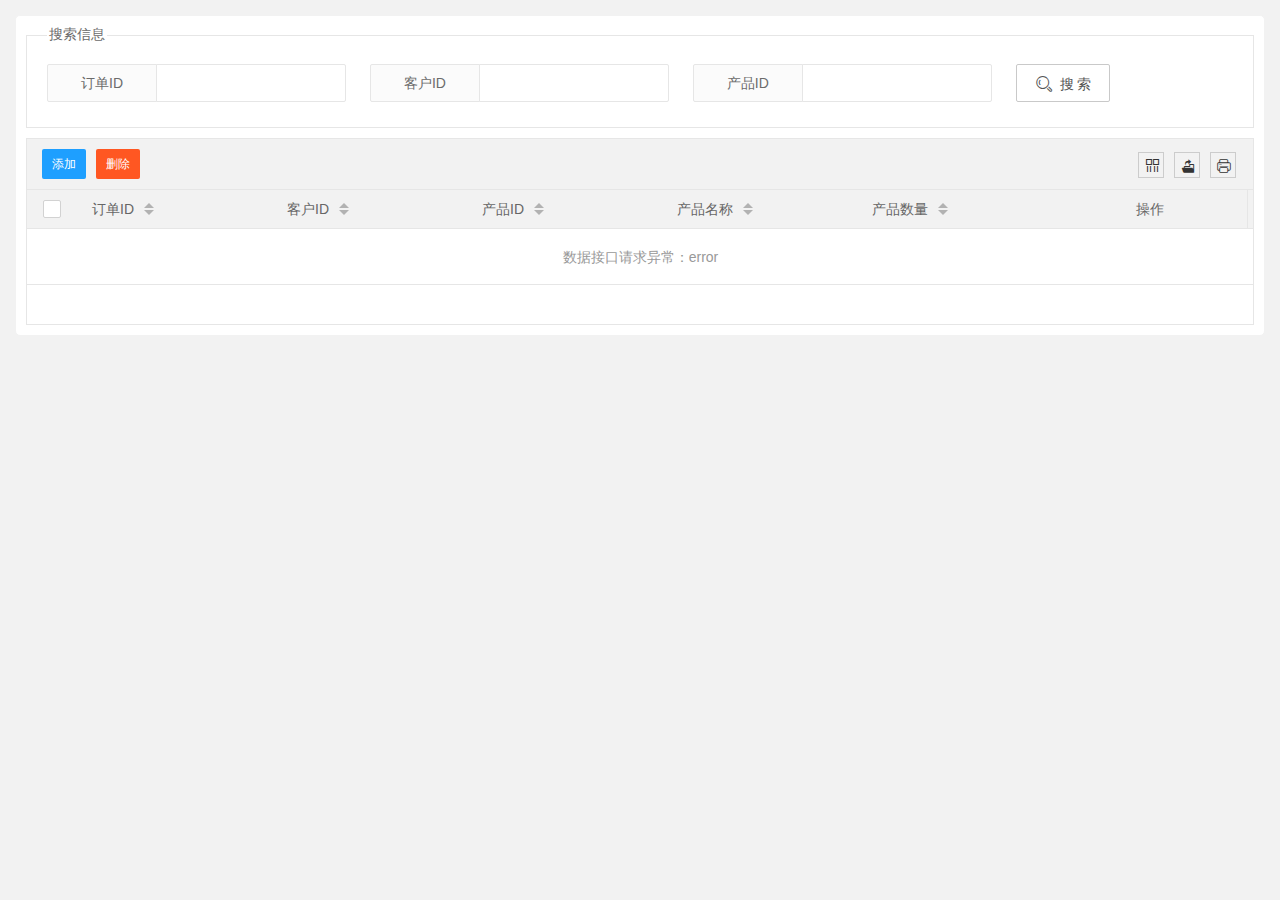
<file: page/order/index.html>
<!DOCTYPE html>
<html>
<head>
    <meta charset="utf-8">
    <title>layui</title>
    <meta name="renderer" content="webkit">
    <meta http-equiv="X-UA-Compatible" content="IE=edge,chrome=1">
    <meta name="viewport" content="width=device-width, initial-scale=1, maximum-scale=1">
    <link rel="stylesheet" href="../../lib/layui-v2.5.5/css/layui.css" media="all">
    <link rel="stylesheet" href="../../css/public.css" media="all">
</head>
<body>
<div class="layuimini-container">
    <div class="layuimini-main">

        <fieldset class="table-search-fieldset">
            <legend>搜索信息</legend>
            <div style="margin: 10px 0">
                <form class="layui-form layui-form-pane" action="">
                    <div class="layui-form-item">
                        <div class="layui-inline">
                            <label class="layui-form-label">订单ID</label>
                            <div class="layui-input-inline">
                                <input type="text" name="oid" autocomplete="off" class="layui-input">
                            </div>
                        </div>
                        <div class="layui-inline">
                            <label class="layui-form-label">客户ID</label>
                            <div class="layui-input-inline">
                                <input type="text" name="uid" autocomplete="off" class="layui-input">
                            </div>
                        </div>
                        <div class="layui-inline">
                            <label class="layui-form-label">产品ID</label>
                            <div class="layui-input-inline">
                                <input type="text" name="pid" autocomplete="off" class="layui-input">
                            </div>
                        </div>
                        <div class="layui-inline">
                            <button type="submit" class="layui-btn layui-btn-primary"  lay-submit lay-filter="data-search-btn"><i class="layui-icon"></i> 搜 索</button>
                        </div>
                    </div>
                </form>
            </div>
        </fieldset>

        <script type="text/html" id="toolbar">
            <div class="layui-btn-container">
                <button class="layui-btn layui-btn-normal layui-btn-sm data-add-btn" lay-event="add"> 添加 </button>
                <button class="layui-btn layui-btn-sm layui-btn-danger data-delete-btn" lay-event="delete"> 删除 </button>
            </div>
        </script>

        <table class="layui-hide" id="orderTableId" lay-filter="orderTableFilter"></table>

        <script type="text/html" id="orderTableBar">
            <a class="layui-btn layui-btn-normal layui-btn-xs data-count-edit" lay-event="edit">编辑</a>
            <a class="layui-btn layui-btn-xs layui-btn-danger data-count-delete" lay-event="delete">删除</a>
        </script>

    </div>
</div>
<script src="../../lib/layui-v2.5.5/layui.js" charset="utf-8"></script>
<script src="../../js/lay-config.js?v=2.0.0" charset="utf-8"></script>
<script>
    layui.use(['api', 'form', 'table', 'tableSelect'], function () {
        var $ = layui.jquery,
        api = layui.api,
            form = layui.form,
            tableSelect = layui.tableSelect,
            table = layui.table;

        tableSelect.render({
            elem: "input[name='uid']",
            checkedKey: 'uid',
            searchKey: 'usrname',
            searchPlaceholder: '客户名称搜索',
            table: {
                url: api.serverUrl + '/sys/user/list',
                cols: [[
                    {type: 'radio', width: 50},
                    {field: 'usrname', title: '客户名称'},
                    {field: 'org', title: '客户组织机构'},
                    {field: 'telephone', title: '电话'},
                    {field: 'undertaker', title: '承办人'},
                ]],
                limits: [10, 15, 20, 25, 50, 100],
                limit: 15,
                request: api.request,
                parseData: api.parseData,
                response: api.response,
                page: true,
                skin: 'line'
            },
            done: function (elem, data) {
                elem.val(data.data[0].uid)
            }
        })

        tableSelect.render({
            elem: "input[name='pid']",
            checkedKey: 'pid',
            searchKey: 'pname',
            searchPlaceholder: '产品名称搜索',
            table: {
                url: api.serverUrl + '/wk/product/list?success=2',
                cols: [[
                    {type: 'checkbox', width: 50},
                    {field: 'pname', title: '产品名称'},
                    {field: 'supplier', title: '供应商'},
                    {field: 'unit', title: '单位'}
                ]],
                limits: [10, 15, 20, 25, 50, 100],
                limit: 15,
                request: api.request,
                parseData: api.parseData,
                response: api.response,
                page: true,
                skin: 'line'
            },
            done: function (elem, data) {
                var pids = []
                layui.each(data.data, function (index, item) {
                    pids.push(item.pid)
                })
                elem.val(pids.join(","))
            }
        })

        table.render({
            elem: '#orderTableId',
            url: api.serverUrl + '/wk/order/list',
            toolbar: '#toolbar',
            cols: [[
                {type: "checkbox", width: 50},
                {field: 'oid', title: '订单ID', sort: true},
                {field: 'uid', title: '客户ID', sort: true},
                {field: 'pid', title: '产品ID', sort: true},
                {field: 'pname', title: '产品名称', sort: true},
                {field: 'psize', title: '产品数量', sort: true},
                {title: '操作', minWidth: 150, toolbar: '#orderTableBar', align: "center"}
            ]],
            limits: [10, 15, 20, 25, 50, 100],
            limit: 15,
            request: api.request,
            parseData: api.parseData,
            response: api.response,
            page: true,
            skin: 'line'
        });

        // 监听搜索操作
        form.on('submit(data-search-btn)', function (data) {

            //执行搜索重载
            table.reload('orderTableId', {
                page: {
                    curr: 1
                }, 
                where: data.field
            }, 'data');

            return false;
        });

        /**
         * toolbar监听事件
         */
        table.on('toolbar(orderTableFilter)', function (obj) {
            if (obj.event === 'add') {  // 监听添加操作
                var index = layer.open({
                    title: '添加订单',
                    type: 2,
                    shade: 0.2,
                    maxmin:true,
                    shadeClose: true,
                    area: ['60%', '460px'],
                    content: './add.html'
                })
            } else if (obj.event === 'delete') {  // 监听删除操作
                var checkStatus = table.checkStatus('orderTableId')
                    , data = checkStatus.data;
                    var delIds = []
                for(let i in data){
                    delIds.push(data[i].oid)
                }
                layer.confirm('确定批量删除选中数据？', function (index) {
                    api.delete('/wk/order/'+delIds.join(), {}, () => {
                        layer.msg("删除成功！", {icon: 1})
                        setTimeout(() => {
                            layer.close(index)
                            table.reload('orderTableId')
                        }, 2000)
                    })
                    return
                })
            }
        });

        table.on('tool(orderTableFilter)', function (obj) {
            var data = obj.data;
            if (obj.event === 'edit') {

                var index = layer.open({
                    title: '编辑订单',
                    type: 2,
                    shade: 0.2,
                    maxmin:true,
                    shadeClose: true,
                    area: ['60%', '460px'],
                    content: './edit.html',
                    success:function(layero, index){
                        var body = layer.getChildFrame('body', index)
                        body.contents().find("input[name='oid']").val(data.oid)
                        body.contents().find("input[name='pid']").val(data.pid)
                        body.contents().find("input[name='pid']").attr("ts-selected", data.pid)
                        body.contents().find("input[name='uid']").val(data.uid)
                        body.contents().find("input[name='uid']").attr("ts-selected", data.uid)
                        body.contents().find("input[name='psize']").val(data.psize)
                        body.contents().find("input[name='isSettle']").val(data.psize)
                    }
                })
                return false;
            } else if (obj.event === 'delete') {
                layer.confirm('确定删除该行数据？', function (index) {
                    api.delete('/wk/order/'+data.oid, {}, () => {
                        layer.msg("删除成功！", {icon: 1})
                        obj.del()
                        setTimeout(() => {
                            layer.close(index)
                        }, 2000)
                    })
                    return
                })
            }
        });

    });
</script>

</body>
</html>
</file>
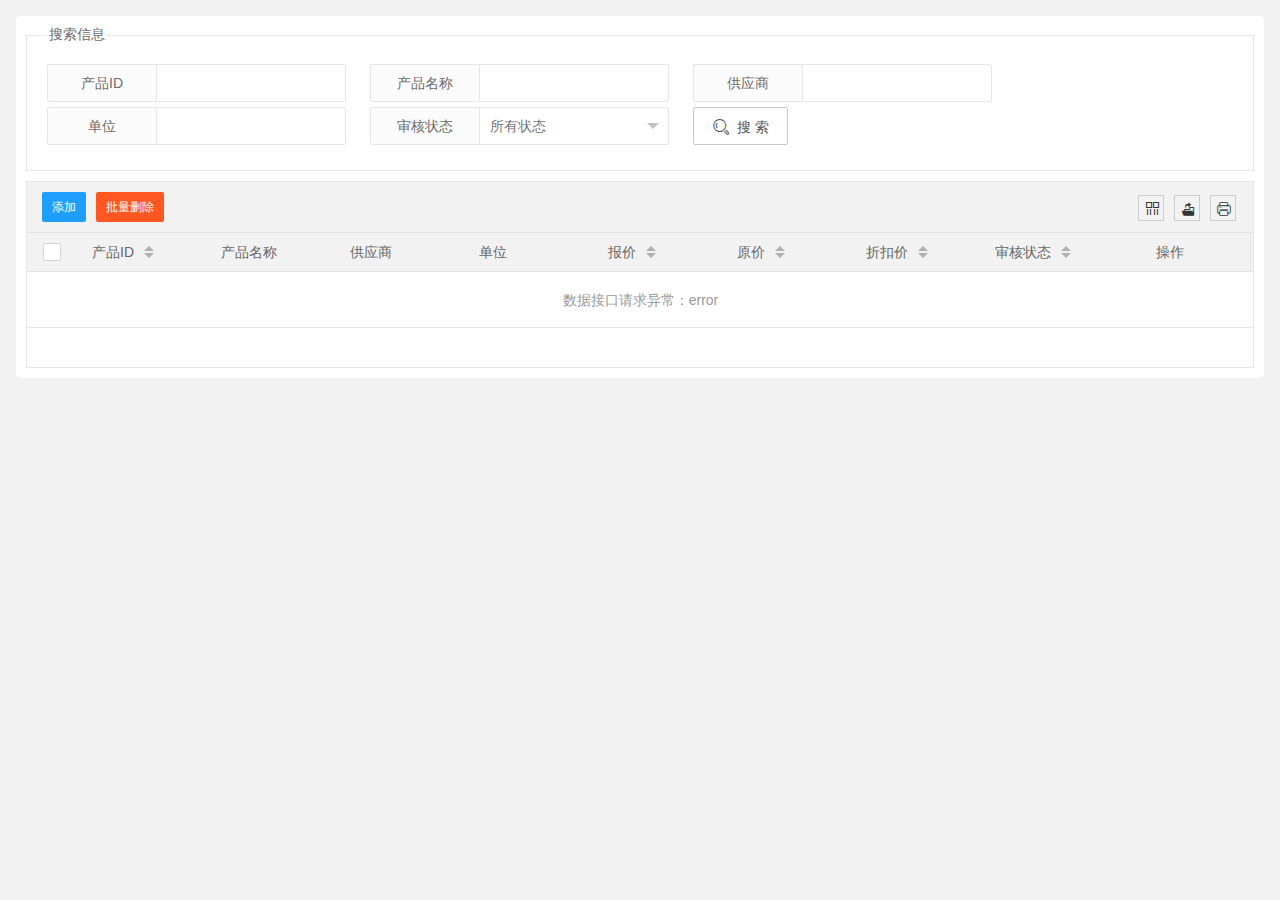
<file: page/product/index.html>
<!DOCTYPE html>
<html>
<head>
    <meta charset="utf-8">
    <title>layui</title>
    <meta name="renderer" content="webkit">
    <meta http-equiv="X-UA-Compatible" content="IE=edge,chrome=1">
    <meta name="viewport" content="width=device-width, initial-scale=1, maximum-scale=1">
    <link rel="stylesheet" href="../../lib/layui-v2.5.5/css/layui.css" media="all">
    <link rel="stylesheet" href="../../css/public.css" media="all">
</head>
<body>
<div class="layuimini-container">
    <div class="layuimini-main">

        <fieldset class="table-search-fieldset">
            <legend>搜索信息</legend>
            <div style="margin: 10px 0">
                <form class="layui-form layui-form-pane" action="">
                    <div class="layui-form-item">
                        <div class="layui-inline">
                            <label class="layui-form-label">产品ID</label>
                            <div class="layui-input-inline">
                                <input type="text" name="pid" autocomplete="off" class="layui-input">
                            </div>
                        </div>
                        <div class="layui-inline">
                            <label class="layui-form-label">产品名称</label>
                            <div class="layui-input-inline">
                                <input type="text" name="pname" autocomplete="off" class="layui-input">
                            </div>
                        </div>
                        <div class="layui-inline">
                            <label class="layui-form-label">供应商</label>
                            <div class="layui-input-inline">
                                <input type="text" name="supplier" autocomplete="off" class="layui-input">
                            </div>
                        </div>
                        <div class="layui-inline">
                            <label class="layui-form-label">单位</label>
                            <div class="layui-input-inline">
                                <input type="text" name="unit" autocomplete="off" class="layui-input">
                            </div>
                        </div>
                        <div class="layui-inline">
                            <label class="layui-form-label">审核状态</label>
                            <div class="layui-input-inline">
                                <select name="success" lay-verify="">
                                    <option value="">所有状态</option>
                                    <option value="0">未审核</option>
                                    <option value="1">正在审核</option>
                                    <option value="2">审核成功</option>
                                    <option value="3">审核失败</option>
                                  </select> 
                            </div>
                        </div>

                        <div class="layui-inline">
                            <button type="submit" class="layui-btn layui-btn-primary"  lay-submit lay-filter="data-search-btn"><i class="layui-icon"></i> 搜 索</button>
                        </div>
                    </div>
                </form>
            </div>
        </fieldset>

        <script type="text/html" id="toolbar">
            <div class="layui-btn-container">
                <button class="layui-btn layui-btn-normal layui-btn-sm data-add-btn" lay-event="add"> 添加 </button>
                <button class="layui-btn layui-btn-sm layui-btn-danger data-delete-btn" lay-event="delete"> 批量删除 </button>
            </div>
        </script>

        <table class="layui-hide" id="productTableId" lay-filter="productTableFilter"></table>

        <script type="text/html" id="productTableBar">
            <a class="layui-btn layui-btn-xs data-count-check" lay-event="check">审核</a>
            <a class="layui-btn layui-btn-normal layui-btn-xs data-count-edit" lay-event="edit">编辑</a>
            <a class="layui-btn layui-btn-danger layui-btn-xs data-count-delete" lay-event="delete">删除</a>
        </script>

    </div>
</div>
<script src="../../lib/layui-v2.5.5/layui.js" charset="utf-8"></script>
<script src="../../js/lay-config.js?v=2.0.0" charset="utf-8"></script>
<script>
    layui.use(['api', 'form', 'table'], function () {
        var $ = layui.jquery,
            api = layui.api,
            form = layui.form,
            table = layui.table;

        table.render({
            elem: '#productTableId',
            url: api.serverUrl + '/wk/product/list',
            toolbar: '#toolbar',
            cols: [[
                {type: "checkbox", width: 50},
                {field: 'pid', title: '产品ID', sort: true},
                {field: 'pname', title: '产品名称'},
                {field: 'supplier', title: '供应商'},
                {field: 'unit', title: '单位'},
                {field: 'qp', title: '报价', sort: true},
                {field: 'op', title: '原价', sort: true},
                {field: 'dp', title: '折扣价', sort: true},
                {field: 'success', title: '审核状态', width: 110, templet: function(d){return d.success == 0 ? "未审核" : d.success == 1 ? "正在审核" : d.success == 2 ? "审核成功" : d.success == 3 ? "审核失败" : "无"}, sort: true},
                {title: '操作', width: 160, toolbar: '#productTableBar', align: "center"}
            ]],
            limits: [10, 15, 20, 25, 50, 100],
            limit: 15,
            request: api.request,
            parseData: api.parseData,
            response: api.response,
            page: true,
            skin: 'line'
        });

        // 监听搜索操作
        form.on('submit(data-search-btn)', function (data) {

            //执行搜索重载
            table.reload('productTableId', {
                page: {
                    curr: 1
                }, 
                where: data.field
            }, 'data');

            return false;
        });

        /**
         * toolbar监听事件
         */
        table.on('toolbar(productTableFilter)', function (obj) {
            if (obj.event === 'add') {  // 监听添加操作
                var index = layer.open({
                    title: '添加产品',
                    type: 2,
                    shade: 0.2,
                    maxmin:true,
                    shadeClose: true,
                    area: ['60%', '460px'],
                    content: './add.html'
                })
            } else if (obj.event === 'delete') {  // 监听删除操作
                var checkStatus = table.checkStatus('productTableId'), 
                    data = checkStatus.data;
                var delIds = []
                for(let i in data){
                    delIds.push(data[i].pid)
                }
                layer.confirm('确定批量删除选中数据？', function (index) {
                    api.delete('/wk/product/'+delIds.join(), {}, () => {
                        layer.msg("删除成功！", {icon: 1})
                        setTimeout(() => {
                            layer.close(index)
                            table.reload('productTableId')
                        }, 2000)
                    })
                    return
                })
            }
        });

        table.on('tool(productTableFilter)', function (obj) {
            var data = obj.data;
            if (obj.event === 'check') {
                
                if(data.success != 0){
                    var index = layer.open({
                        title: '审核产品',
                        type: 2,
                        shade: 0.2,
                        maxmin:true,
                        shadeClose: true,
                        area: ['60%', '460px'],
                        content: './check.html?pid=' + data.pid
                    })
                } else {
                    layer.confirm('确定发起审核申请？', function (index) {
                        api.put(`/wk/product/checkStart?pid=${data.pid}`, {}, () => {
                            layer.msg("发起审核成功！", {icon: 1})
                            setTimeout(() => {
                                layer.close(index)
                                table.reload('productTableId')
                            }, 2000)
                        })
                        return
                    })
                }
                
                return false;
            } else if (obj.event === 'edit') {
                var index = layer.open({
                    title: '编辑产品',
                    type: 2,
                    shade: 0.2,
                    maxmin:true,
                    shadeClose: true,
                    area: ['60%', '460px'],
                    content: './edit.html',
                    success:function(layero, index){
                        var body = layer.getChildFrame('body', index)
                        body.contents().find("input[name='pid']").val(data.pid)
                        body.contents().find("input[name='pname']").val(data.pname)
                        body.contents().find("input[name='supplier']").val(data.supplier)
                        body.contents().find("input[name='unit']").val(data.unit)
                        body.contents().find("input[name='qp']").val(data.qp)
                        body.contents().find("input[name='op']").val(data.op)
                        body.contents().find("input[name='dp']").val(data.dp)
                    }
                })
                return false;
            } else if (obj.event === 'delete') {
                layer.confirm('确定删除该行数据？', function (index) {
                    api.delete('/wk/product/'+data.pid, {}, () => {
                        layer.msg("删除成功！", {icon: 1})
                        obj.del()
                        setTimeout(() => {
                            layer.close(index)
                        }, 2000)
                    })
                    return
                })
            }
        });

    });
</script>

</body>
</html>
</file>
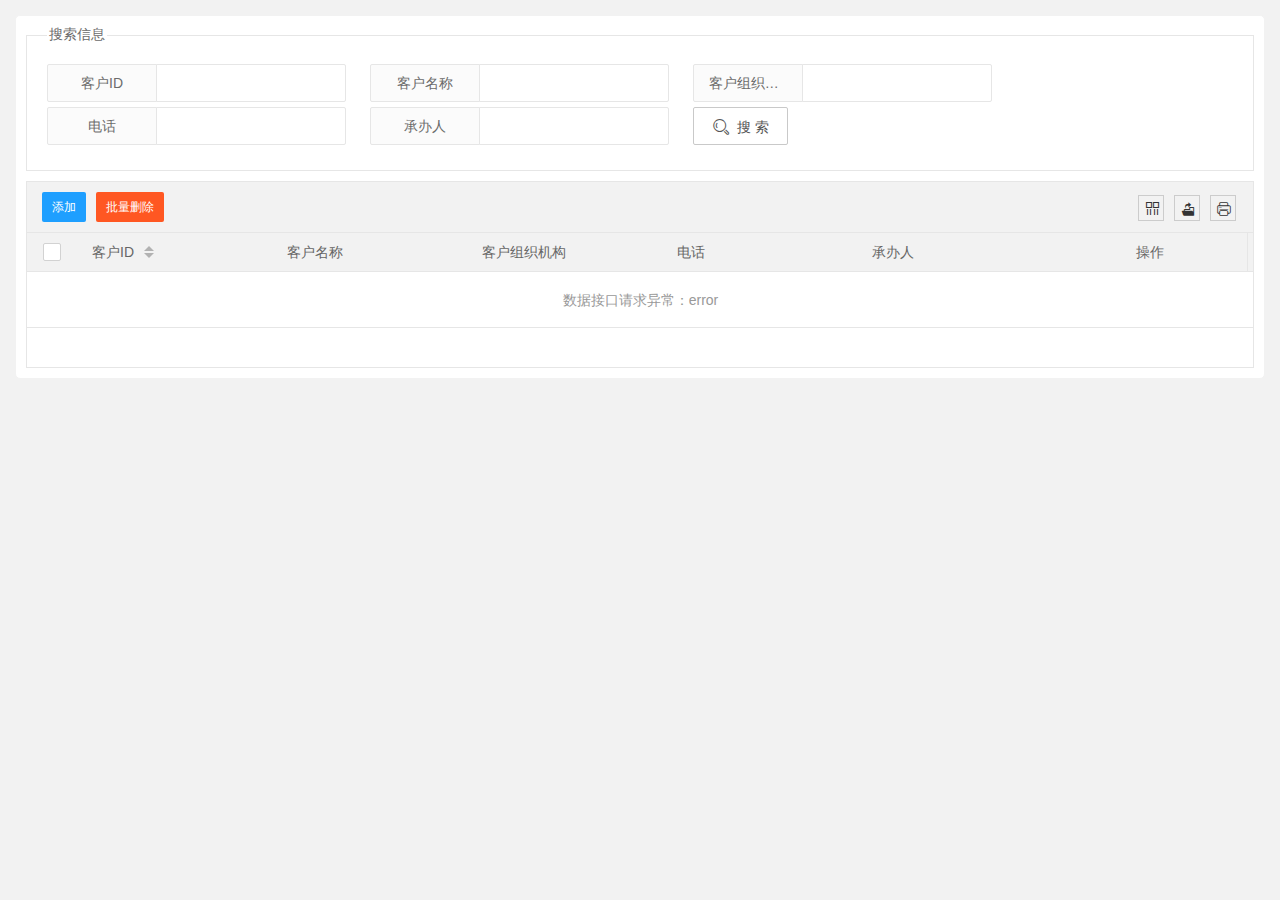
<file: page/user/index.html>
<!DOCTYPE html>
<html>
<head>
    <meta charset="utf-8">
    <title>layui</title>
    <meta name="renderer" content="webkit">
    <meta http-equiv="X-UA-Compatible" content="IE=edge,chrome=1">
    <meta name="viewport" content="width=device-width, initial-scale=1, maximum-scale=1">
    <link rel="stylesheet" href="../../lib/layui-v2.5.5/css/layui.css" media="all">
    <link rel="stylesheet" href="../../css/public.css" media="all">
</head>
<body>
<div class="layuimini-container">
    <div class="layuimini-main">

        <fieldset class="table-search-fieldset">
            <legend>搜索信息</legend>
            <div style="margin: 10px 0">
                <form class="layui-form layui-form-pane" action="">
                    <div class="layui-form-item">
                        <div class="layui-inline">
                            <label class="layui-form-label">客户ID</label>
                            <div class="layui-input-inline">
                                <input type="text" name="uid" autocomplete="off" class="layui-input">
                            </div>
                        </div>
                        <div class="layui-inline">
                            <label class="layui-form-label">客户名称</label>
                            <div class="layui-input-inline">
                                <input type="text" name="usrname" autocomplete="off" class="layui-input">
                            </div>
                        </div>
                        <div class="layui-inline">
                            <label class="layui-form-label">客户组织机构</label>
                            <div class="layui-input-inline">
                                <input type="text" name="org" autocomplete="off" class="layui-input">
                            </div>
                        </div>
                        <div class="layui-inline">
                            <label class="layui-form-label">电话</label>
                            <div class="layui-input-inline">
                                <input type="text" name="telephone" autocomplete="off" class="layui-input">
                            </div>
                        </div>
                        <div class="layui-inline">
                            <label class="layui-form-label">承办人</label>
                            <div class="layui-input-inline">
                                <input type="text" name="undertaker" autocomplete="off" class="layui-input">
                            </div>
                        </div>
                        <div class="layui-inline">
                            <button type="submit" class="layui-btn layui-btn-primary"  lay-submit lay-filter="data-search-btn"><i class="layui-icon"></i> 搜 索</button>
                        </div>
                    </div>
                </form>
            </div>
        </fieldset>

        <script type="text/html" id="toolbar">
            <div class="layui-btn-container">
                <button class="layui-btn layui-btn-normal layui-btn-sm data-add-btn" lay-event="add"> 添加 </button>
                <button class="layui-btn layui-btn-sm layui-btn-danger data-delete-btn" lay-event="delete"> 批量删除 </button>
            </div>
        </script>

        <table class="layui-hide" id="userTableId" lay-filter="userTableFilter"></table>

        <script type="text/html" id="userTableBar">
            <a class="layui-btn layui-btn-normal layui-btn-xs data-count-edit" lay-event="edit">编辑</a>
            <a class="layui-btn layui-btn-xs layui-btn-danger data-count-delete" lay-event="delete">删除</a>
        </script>

    </div>
</div>
<script src="../../lib/layui-v2.5.5/layui.js" charset="utf-8"></script>
<script src="../../js/lay-config.js?v=2.0.0" charset="utf-8"></script>
<script>
    layui.use(['api', 'form', 'table'], function () {
        var $ = layui.jquery,
            api = layui.api,
            form = layui.form,
            table = layui.table;

        table.render({
            elem: '#userTableId',
            url: api.serverUrl + '/sys/user/list',
            toolbar: '#toolbar',
            cols: [[
                {type: "checkbox", width: 50},
                {field: 'uid', title: '客户ID', sort: true},
                {field: 'usrname', title: '客户名称'},
                {field: 'org', title: '客户组织机构'},
                {field: 'telephone', title: '电话', minWidth: 150},
                {field: 'undertaker', title: '承办人'},
                {title: '操作', minWidth: 150, toolbar: '#userTableBar', align: "center"}
            ]],
            limits: [10, 15, 20, 25, 50, 100],
            limit: 15,
            request: api.request,
            parseData: api.parseData,
            response: api.response,
            page: true,
            skin: 'line'
        });

        // 监听搜索操作
        form.on('submit(data-search-btn)', function (data) {

            //执行搜索重载
            table.reload('userTableId', {
                page: {
                    curr: 1
                }, 
                where: data.field
            }, 'data');

            return false;
        });

        /**
         * toolbar监听事件
         */
        table.on('toolbar(userTableFilter)', function (obj) {
            if (obj.event === 'add') {  // 监听添加操作
                var index = layer.open({
                    title: '添加客户',
                    type: 2,
                    shade: 0.2,
                    maxmin:true,
                    shadeClose: true,
                    area: ['60%', '360px'],
                    content: './add.html'
                })
            } else if (obj.event === 'delete') {  // 监听删除操作
                var checkStatus = table.checkStatus('userTableId'), 
                    data = checkStatus.data;
                var delIds = []
                for(let i in data){
                    delIds.push(data[i].uid)
                }
                layer.confirm('确定批量删除选中数据？', function (index) {
                    api.delete('/sys/user/'+delIds.join(), {}, () => {
                        layer.msg("删除成功！", {icon: 1})
                        setTimeout(() => {
                            layer.close(index)
                            table.reload('userTableId')
                        }, 2000)
                    })
                    return
                })
            }
        });

        table.on('tool(userTableFilter)', function (obj) {
            var data = obj.data;
            if (obj.event === 'edit') {

                var index = layer.open({
                    title: '编辑客户',
                    type: 2,
                    shade: 0.2,
                    maxmin:true,
                    shadeClose: true,
                    area: ['60%', '360px'],
                    content: './edit.html',
                    success:function(layero, index){
                        var body = layer.getChildFrame('body', index)
                        body.contents().find("input[name='uid']").val(data.uid)
                        body.contents().find("input[name='usrname']").val(data.usrname)
                        body.contents().find("input[name='org']").val(data.org)
                        body.contents().find("input[name='telephone']").val(data.telephone)
                        body.contents().find("input[name='undertaker']").val(data.undertaker)
                    }
                })
                return false;
            } else if (obj.event === 'delete') {
                layer.confirm('确定删除该行数据？', function (index) {
                    api.delete('/sys/user/'+data.uid, {}, () => {
                        layer.msg("删除成功！", {icon: 1})
                        obj.del()
                        setTimeout(() => {
                            layer.close(index)
                        }, 2000)
                    })
                    return
                })
            }
        });

    });
</script>

</body>
</html>
</file>
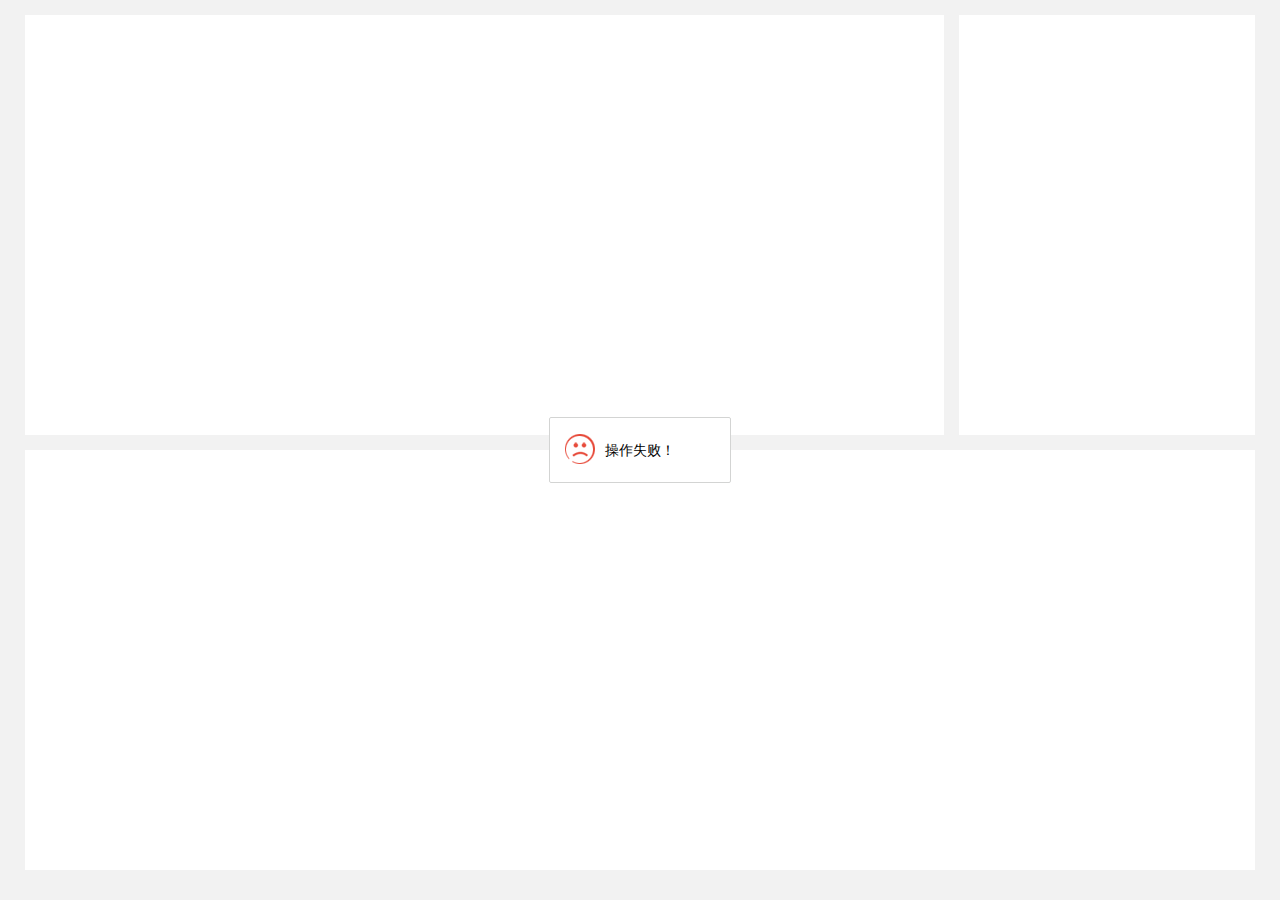
<file: page/welcome.html>
<!DOCTYPE html>
<html>
<head>
    <meta charset="utf-8">
    <title>报表分析</title>
    <meta name="renderer" content="webkit">
    <meta http-equiv="X-UA-Compatible" content="IE=edge,chrome=1">
    <meta name="viewport" content="width=device-width, initial-scale=1, maximum-scale=1">
    <link rel="stylesheet" href="../lib/layui-v2.5.5/css/layui.css" media="all">
    <link rel="stylesheet" href="../lib/font-awesome-4.7.0/css/font-awesome.min.css" media="all">
    <link rel="stylesheet" href="../css/public.css" media="all">
    <style>
        .top-panel {
            border: 1px solid #eceff9;
            border-radius: 5px;
            text-align: center;
        }
        .top-panel > .layui-card-body{
            height: 60px;
        }
        .top-panel-number{
            line-height:60px;
            font-size: 30px;
            border-right:1px solid #eceff9;
        }
        .top-panel-tips{
            line-height:30px;
            font-size: 12px
        }
    </style>
</head>
<body>
<!--<div class="layuimini-container">-->
<div class="layuimini-main">

    <div class="layui-row layui-col-space15">
        <div class="layui-col-xs12 layui-col-md9">
            <div id="echarts-dataset" style="background-color:#ffffff;min-height:400px;padding: 10px"></div>
        </div>
        <div class="layui-col-xs12 layui-col-md3">
            <div id="echarts-pies" style="background-color:#ffffff;min-height:400px;padding: 10px"></div>
        </div>
    </div>


    <div class="layui-row layui-col-space15">
        <div class="layui-col-xs12 layui-col-md12">
            <div id="echarts-records" style="background-color:#ffffff;min-height:400px;padding: 10px"></div>
        </div>
    </div>


</div>
<!--</div>-->
<script src="../lib/layui-v2.5.5/layui.js" charset="utf-8"></script>
<script src="../js/lay-config.js?v=1.0.4" charset="utf-8"></script>
<script>
    layui.use(['layer', 'echarts', 'api'], function () {
        var $ = layui.jquery,
            api = layui.api,
            layer = layui.layer,
            echarts = layui.echarts;

        /**
         * 报表功能
         */
        var echartsRecords = echarts.init(document.getElementById('echarts-records'), 'walden');
        var settlementData
        api.get('/wk/ads/settlement', '', (res) => {
            settlementData = res.data
            for (let i in settlementData.series) {
                settlementData.series[i].type = 'line'
                settlementData.series[i].stack = '总量'
                settlementData.series[i].areaStyle = {}
            }
            var optionRecords = {
                title: {
                    text: '产品自动结算报表'
                },
                tooltip: {
                    trigger: 'axis',
                    axisPointer: {
                        type: 'cross',
                        label: {
                            backgroundColor: '#6a7985'
                        }
                    }
                },
                legend: {
                    data: settlementData.names
                },
                toolbox: {
                    feature: {
                        saveAsImage: {}
                    }
                },
                grid: {
                    left: '3%',
                    right: '4%',
                    bottom: '3%',
                    containLabel: true
                },
                xAxis: [
                    {
                        type: 'category',
                        boundaryGap: false,
                        data: ['一月', '二月', '三月', '四月', '五月', '六月', '七月', '八月', '九月', '十月', '十一月', '十二月']
                    }
                ],
                yAxis: [
                    {
                        type: 'value'
                    }
                ],
                series: settlementData.series
            };
            echartsRecords.setOption(optionRecords);
        })


        /**
         * 玫瑰图表
         */
        var echartsPies = echarts.init(document.getElementById('echarts-pies'), 'walden')
        var orderDetailData
        api.get('/wk/ads/orderDetail', '', (res) => {
            orderDetailData = res.data
            var optionPies = {
                title: {
                    text: '客户订购信息',
                    left: 'right'
                },
                tooltip: {
                    trigger: 'item',
                    formatter: '{a} <br/>{b} : {c} ({d}%)'
                },
                legend: {
                    orient: 'vertical',
                    left: 'left',
                    data: orderDetailData.names
                },
                series: [
                    {
                        name: '客户订购产品',
                        type: 'pie',
                        radius: '55%',
                        center: ['50%', '60%'],
                        roseType: 'radius',
                        data: orderDetailData.data,
                        emphasis: {
                            itemStyle: {
                                shadowBlur: 10,
                                shadowOffsetX: 0,
                                shadowColor: 'rgba(0, 0, 0, 0.5)'
                            }
                        }
                    }
                ]
            };
            echartsPies.setOption(optionPies);
        })


        /**
         * 柱状图
         */
        var echartsDataset = echarts.init(document.getElementById('echarts-dataset'), 'walden');
        var yshData
        api.get('/wk/ads/ysh', '', (res) => {
            yshData = res.data
            var optionDataset = {
                title: {
                    text: '每年不同产品销售总金额柱状图'
                }, 
                legend: {},
                tooltip: {},
                dataset: {
                    dimensions: ['product', '2018', '2019', '2020'],
                    source: yshData.source
                },
                xAxis: {type: 'category'},
                yAxis: {},
                // Declare several bar series, each will be mapped
                // to a column of dataset.source by default.
                series: [
                    {type: 'bar'},
                    {type: 'bar'},
                    {type: 'bar'}
                ]
            };
    
            echartsDataset.setOption(optionDataset);
        })


        // echarts 窗口缩放自适应
        window.onresize = function () {
            echartsRecords.resize();
        }

    });
</script>
</body>
</html>
</file>
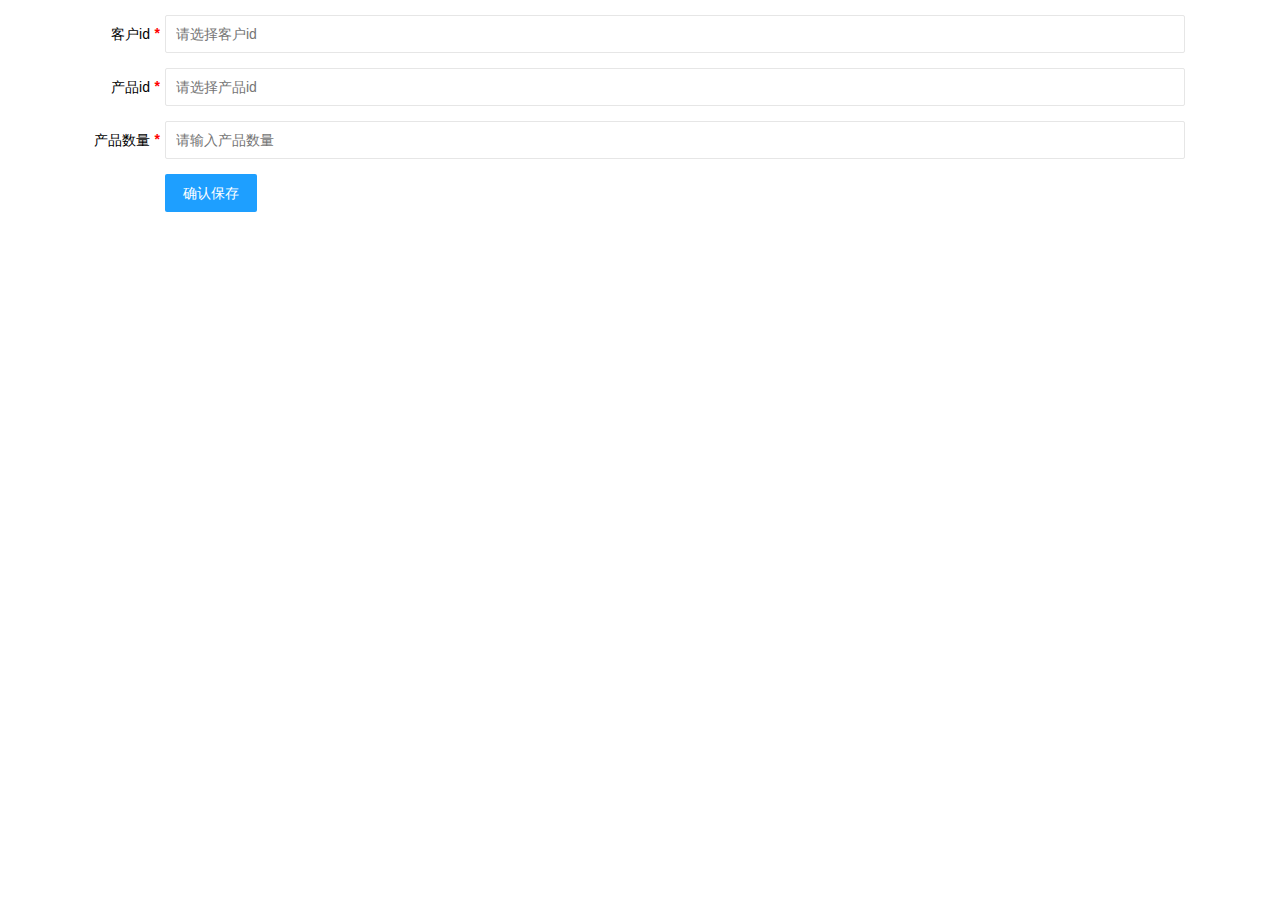
<file: page/order/add.html>
<!DOCTYPE html>
<html>
<head>
    <meta charset="utf-8">
    <title>layui</title>
    <meta name="renderer" content="webkit">
    <meta http-equiv="X-UA-Compatible" content="IE=edge,chrome=1">
    <meta name="viewport" content="width=device-width, initial-scale=1, maximum-scale=1">
    <link rel="stylesheet" href="../../lib/layui-v2.5.5/css/layui.css" media="all">
    <link rel="stylesheet" href="../../css/public.css" media="all">
    <style>
        body {
            background-color: #ffffff;
            padding-right: 80px;
        }
    </style>
</head>
<body>
<div class="layui-form layuimini-form">
    <div class="layui-form-item">
        <label class="layui-form-label required">客户id</label>
        <div class="layui-input-block">
            <input type="text" name="uid" lay-verify="required" lay-reqtext="客户id不能为空" placeholder="请选择客户id" value="" class="layui-input" autocomplete="off">
        </div>
    </div>
    <div class="layui-form-item">
        <label class="layui-form-label required">产品id</label>
        <div class="layui-input-block">
            <input type="text" name="pid" lay-verify="required" lay-reqtext="产品id不能为空" placeholder="请选择产品id" value="" class="layui-input" autocomplete="off">
        </div>
    </div>
    <div class="layui-form-item">
        <label class="layui-form-label required">产品数量</label>
        <div class="layui-input-block">
            <input type="number" name="psize" lay-verify="required" lay-reqtext="产品数量不能为空" placeholder="请输入产品数量" value="" class="layui-input">
        </div>
    </div>

    <div class="layui-form-item">
        <div class="layui-input-block">
            <button class="layui-btn layui-btn-normal" lay-submit lay-filter="saveBtn">确认保存</button>
        </div>
    </div>
</div>
<script src="../../lib/layui-v2.5.5/layui.js" charset="utf-8"></script>
<script src="../../js/lay-config.js?v=2.0.0" charset="utf-8"></script>
<script>
    layui.use(['api', 'form', 'table', 'tableSelect'], function () {
        var form = layui.form,
            api = layui.api,
            layer = layui.layer,
            table = layui.table,
            tableSelect = layui.tableSelect,
            $ = layui.$;

        tableSelect.render({
            elem: "input[name='uid']",
            checkedKey: 'uid',
            searchKey: 'usrname',
            searchPlaceholder: '客户名称搜索',
            table: {
                url: api.serverUrl + '/sys/user/list',
                cols: [[
                    {type: 'radio', width: 50},
                    {field: 'usrname', title: '客户名称'},
                    {field: 'org', title: '客户组织机构'},
                    {field: 'telephone', title: '电话'},
                    {field: 'undertaker', title: '承办人'},
                ]],
                limits: [10, 15, 20, 25, 50, 100],
                limit: 15,
                request: api.request,
                parseData: api.parseData,
                response: api.response,
                page: true,
                skin: 'line'
            },
            done: function (elem, data) {
                elem.val(data.data[0].uid)
            }
        })

        tableSelect.render({
            elem: "input[name='pid']",
            checkedKey: 'pid',
            searchKey: 'pname',
            searchPlaceholder: '产品名称搜索',
            table: {
                url: api.serverUrl + '/wk/product/list?success=2',
                cols: [[
                    {type: 'checkbox', width: 50},
                    {field: 'pname', title: '产品名称'},
                    {field: 'supplier', title: '供应商'},
                    {field: 'unit', title: '单位'}
                ]],
                limits: [10, 15, 20, 25, 50, 100],
                limit: 15,
                request: api.request,
                parseData: api.parseData,
                response: api.response,
                page: true,
                skin: 'line'
            },
            done: function (elem, data) {
                var pids = []
                layui.each(data.data, function (index, item) {
                    pids.push(item.pid)
                })
                elem.val(pids.join(","))
            }
        })
        
        //监听提交
        form.on('submit(saveBtn)', function (data) {
            api.post('/wk/order/buy', data.field, () => {
                layer.msg("保存成功！", {icon: 1})

                setTimeout(() => {
                    parent.layui.table.reload("orderTableId");
                    var iframeIndex = parent.layer.getFrameIndex(window.name)
                    parent.layer.close(iframeIndex)
                }, 2000)

            })

            return false
        });

    });
</script>
</body>
</html>
</file>
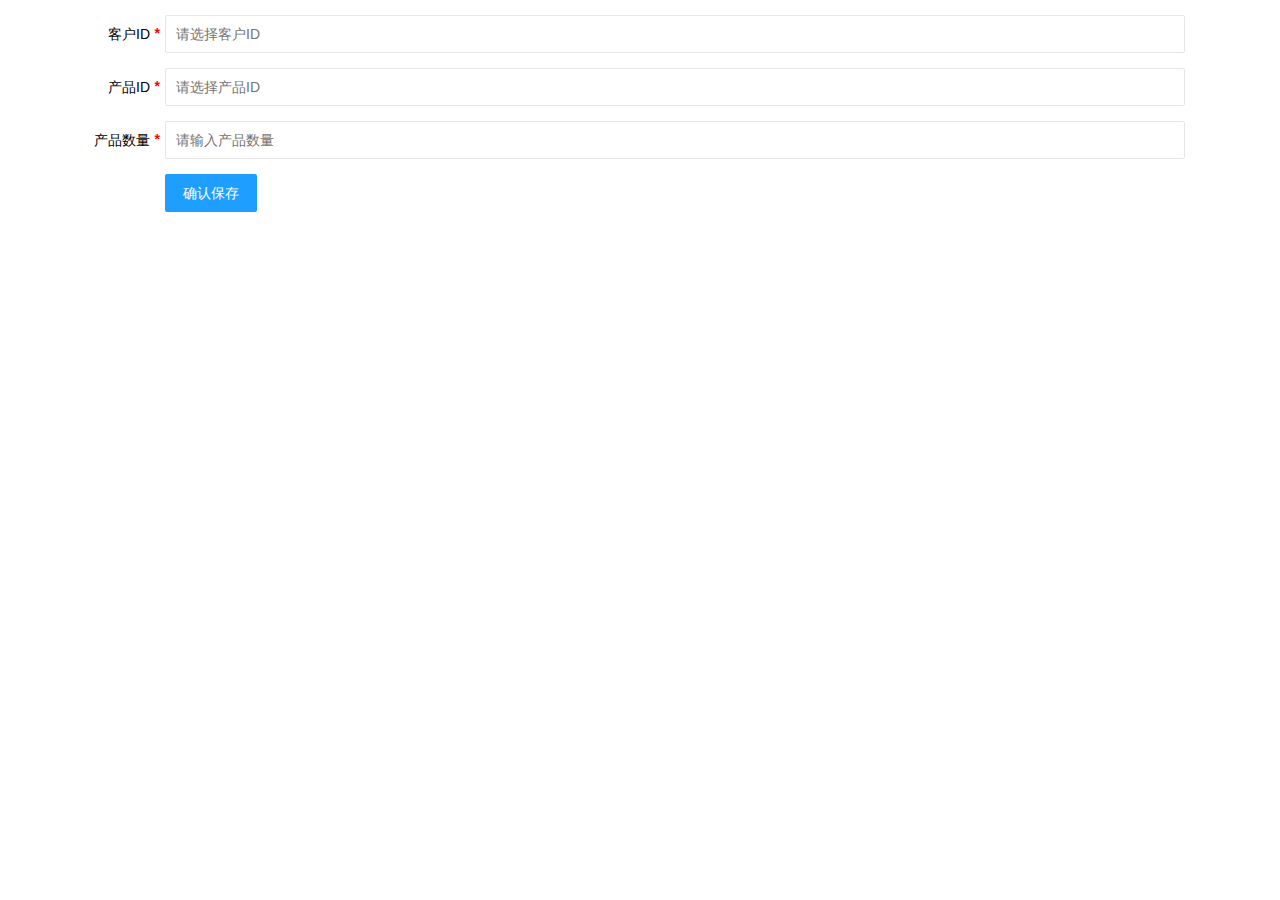
<file: page/order/edit.html>
<!DOCTYPE html>
<html>
<head>
    <meta charset="utf-8">
    <title>layui</title>
    <meta name="renderer" content="webkit">
    <meta http-equiv="X-UA-Compatible" content="IE=edge,chrome=1">
    <meta name="viewport" content="width=device-width, initial-scale=1, maximum-scale=1">
    <link rel="stylesheet" href="../../lib/layui-v2.5.5/css/layui.css" media="all">
    <link rel="stylesheet" href="../../css/public.css" media="all">
    <style>
        body {
            background-color: #ffffff;
            padding-right: 80px;
        }
    </style>
</head>
<body>
<div class="layui-form layuimini-form">
    <div class="layui-form-item">
        <label class="layui-form-label required">客户ID</label>
        <div class="layui-input-block">
            <input type="text" name="uid" lay-verify="required" lay-reqtext="客户ID不能为空" placeholder="请选择客户ID" value="" ts-selected="" class="layui-input" autocomplete="off">
        </div>
    </div>
    <div class="layui-form-item">
        <label class="layui-form-label required">产品ID</label>
        <div class="layui-input-block">
            <input type="text" name="pid" lay-verify="required" lay-reqtext="产品ID不能为空" placeholder="请选择产品ID" value="" ts-selected="" class="layui-input" autocomplete="off">
        </div>
    </div>
    <div class="layui-form-item">
        <label class="layui-form-label required">产品数量</label>
        <div class="layui-input-block">
            <input type="number" name="psize" lay-verify="required" lay-reqtext="产品数量不能为空" placeholder="请输入产品数量" value="" class="layui-input">
        </div>
    </div>
    <input type="text" name="oid" value="" hidden>
    <input type="text" name="isSettle" value="" hidden>

    <div class="layui-form-item">
        <div class="layui-input-block">
            <button class="layui-btn layui-btn-normal" lay-submit lay-filter="saveBtn">确认保存</button>
        </div>
    </div>
</div>
<script src="../../lib/layui-v2.5.5/layui.js" charset="utf-8"></script>
<script src="../../js/lay-config.js?v=2.0.0" charset="utf-8"></script>
<script>
    layui.use(['api', 'form', 'table', 'tableSelect'], function () {
        var form = layui.form,
            api = layui.api,
            layer = layui.layer,
            table = layui.table,
            tableSelect = layui.tableSelect,
            $ = layui.$;

        tableSelect.render({
            elem: "input[name='uid']",
            checkedKey: 'uid',
            searchKey: 'usrname',
            searchPlaceholder: '客户名称搜索',
            table: {
                url: api.serverUrl + '/sys/user/list',
                cols: [[
                    {type: 'radio', width: 50},
                    {field: 'usrname', title: '客户名称'},
                    {field: 'org', title: '客户组织机构'},
                    {field: 'telephone', title: '电话'},
                    {field: 'undertaker', title: '承办人'},
                ]],
                limits: [10, 15, 20, 25, 50, 100],
                limit: 15,
                request: api.request,
                parseData: api.parseData,
                response: api.response,
                page: true,
                skin: 'line'
            },
            done: function (elem, data) {
                elem.val(data.data[0].uid)
            }
        })

        tableSelect.render({
            elem: "input[name='pid']",
            checkedKey: 'pid',
            searchKey: 'pname',
            searchPlaceholder: '产品名称搜索',
            table: {
                url: api.serverUrl + '/wk/product/list?success=2',
                cols: [[
                    {type: 'checkbox', width: 50},
                    {field: 'pname', title: '产品名称'},
                    {field: 'supplier', title: '供应商'},
                    {field: 'unit', title: '单位'}
                ]],
                limits: [10, 15, 20, 25, 50, 100],
                limit: 15,
                request: api.request,
                parseData: api.parseData,
                response: api.response,
                page: true,
                skin: 'line'
            },
            done: function (elem, data) {
                var pids = []
                layui.each(data.data, function (index, item) {
                    pids.push(item.pid)
                })
                elem.val(pids.join(","))
            }
        })
        
        //监听提交
        form.on('submit(saveBtn)', function (data) {
            api.put('/wk/order/update', data.field, () => {
                layer.msg("保存成功！", {icon: 1})

                setTimeout(() => {
                    parent.layui.table.reload("orderTableId");
                    var iframeIndex = parent.layer.getFrameIndex(window.name)
                    parent.layer.close(iframeIndex)
                }, 2000)

            })

            return false
        });

    });
</script>
</body>
</html>
</file>
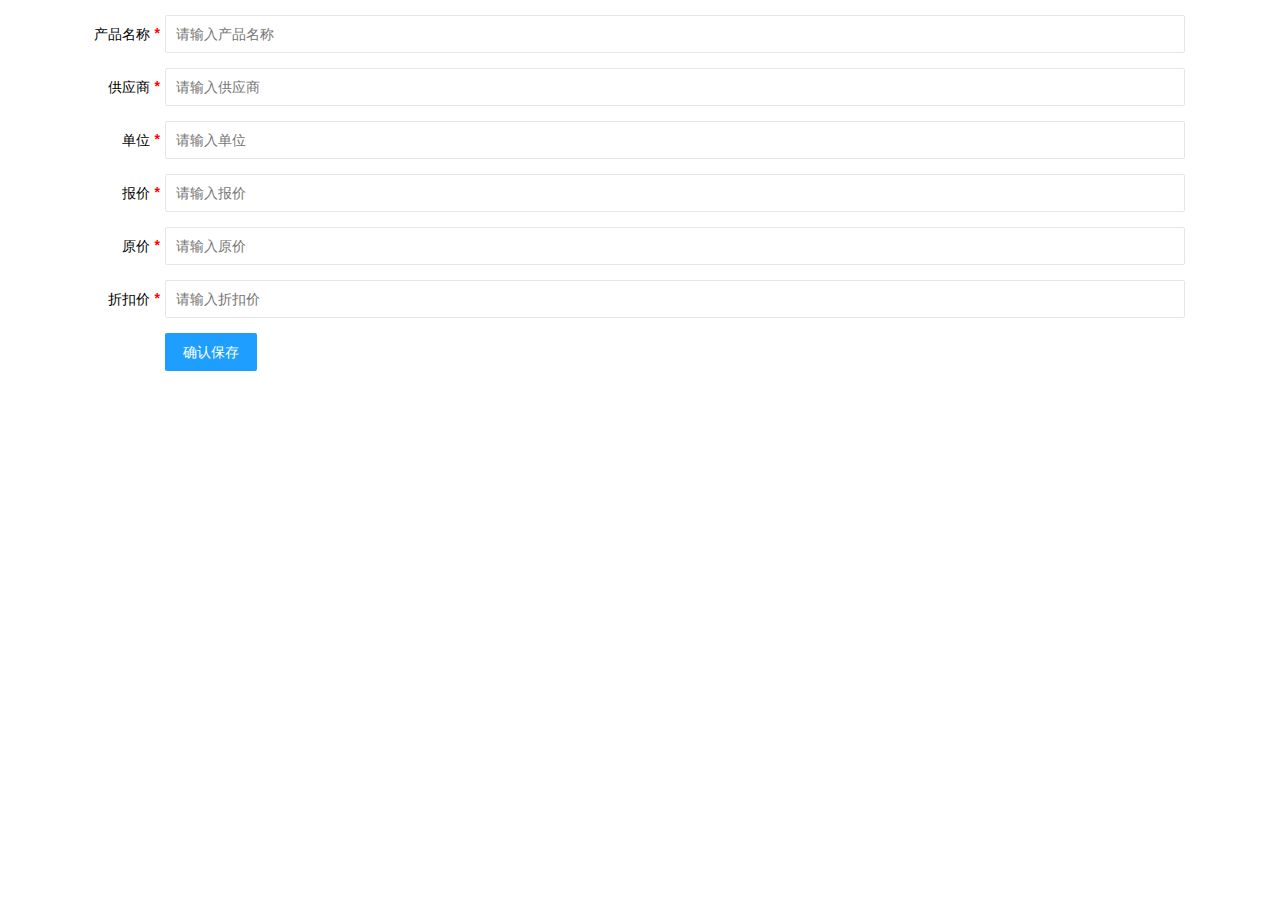
<file: page/product/add.html>
<!DOCTYPE html>
<html>
<head>
    <meta charset="utf-8">
    <title>layui</title>
    <meta name="renderer" content="webkit">
    <meta http-equiv="X-UA-Compatible" content="IE=edge,chrome=1">
    <meta name="viewport" content="width=device-width, initial-scale=1, maximum-scale=1">
    <link rel="stylesheet" href="../../lib/layui-v2.5.5/css/layui.css" media="all">
    <link rel="stylesheet" href="../../css/public.css" media="all">
    <style>
        body {
            background-color: #ffffff;
            padding-right: 80px;
        }
    </style>
</head>
<body>
<div class="layui-form layuimini-form">
    <div class="layui-form-item">
        <label class="layui-form-label required">产品名称</label>
        <div class="layui-input-block">
            <input type="text" name="pname" lay-verify="required" lay-reqtext="产品名称不能为空" placeholder="请输入产品名称" value="" class="layui-input">
        </div>
    </div>
    <div class="layui-form-item">
        <label class="layui-form-label required">供应商</label>
        <div class="layui-input-block">
            <input type="text" name="supplier" lay-verify="required" lay-reqtext="供应商不能为空" placeholder="请输入供应商" value="" class="layui-input">
        </div>
    </div>
    <div class="layui-form-item">
        <label class="layui-form-label required">单位</label>
        <div class="layui-input-block">
            <input type="text" name="unit" lay-verify="required" lay-reqtext="单位不能为空" placeholder="请输入单位" value="" class="layui-input">
        </div>
    </div>
    <div class="layui-form-item">
        <label class="layui-form-label required">报价</label>
        <div class="layui-input-block">
            <input type="text" name="qp" lay-verify="required" lay-reqtext="报价不能为空" placeholder="请输入报价" value="" class="layui-input">
        </div>
    </div>
    <div class="layui-form-item">
        <label class="layui-form-label required">原价</label>
        <div class="layui-input-block">
            <input type="text" name="op" lay-verify="required" lay-reqtext="原价不能为空" placeholder="请输入原价" value="" class="layui-input">
        </div>
    </div>
    <div class="layui-form-item">
        <label class="layui-form-label required">折扣价</label>
        <div class="layui-input-block">
            <input type="text" name="dp" lay-verify="required" lay-reqtext="折扣价不能为空" placeholder="请输入折扣价" value="" class="layui-input">
        </div>
    </div>

    <div class="layui-form-item">
        <div class="layui-input-block">
            <button class="layui-btn layui-btn-normal" lay-submit lay-filter="saveBtn">确认保存</button>
        </div>
    </div>
</div>
<script src="../../lib/layui-v2.5.5/layui.js" charset="utf-8"></script>
<script src="../../js/lay-config.js?v=2.0.0" charset="utf-8"></script>
<script>
    layui.use(['api', 'form'], function () {
        var form = layui.form,
            api = layui.api,
            layer = layui.layer,
            $ = layui.$;

        //监听提交
        form.on('submit(saveBtn)', function (data) {
            api.post('/wk/product/save', data.field, () => {
                layer.msg("保存成功！", {icon: 1})

                setTimeout(() => {
                    parent.layui.table.reload("productTableId")
                    var iframeIndex = parent.layer.getFrameIndex(window.name)
                    parent.layer.close(iframeIndex)
                }, 2000)

            })

            return false
        });

    });
</script>
</body>
</html>
</file>
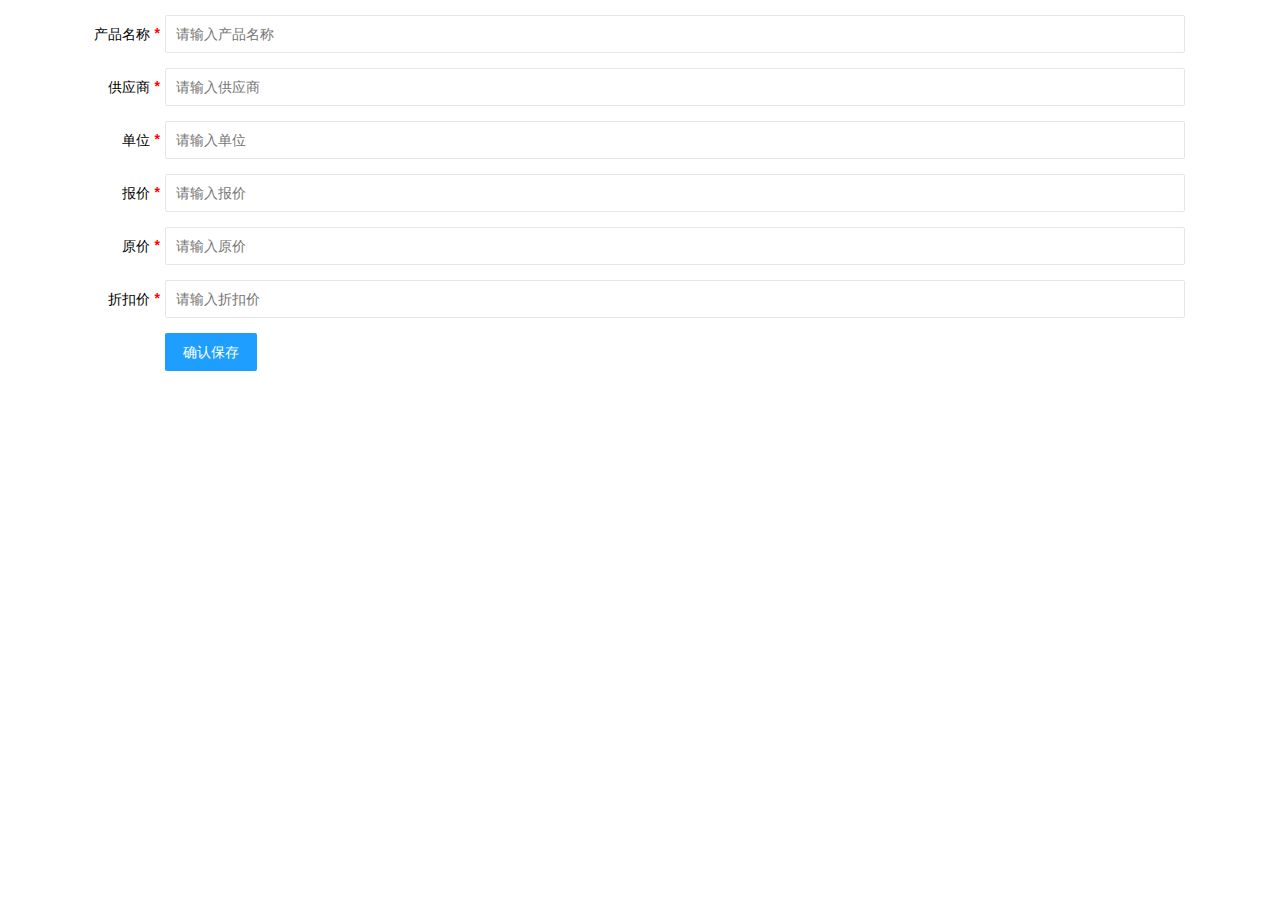
<file: page/product/edit.html>
<!DOCTYPE html>
<html>
<head>
    <meta charset="utf-8">
    <title>layui</title>
    <meta name="renderer" content="webkit">
    <meta http-equiv="X-UA-Compatible" content="IE=edge,chrome=1">
    <meta name="viewport" content="width=device-width, initial-scale=1, maximum-scale=1">
    <link rel="stylesheet" href="../../lib/layui-v2.5.5/css/layui.css" media="all">
    <link rel="stylesheet" href="../../css/public.css" media="all">
    <style>
        body {
            background-color: #ffffff;
            padding-right: 80px;
        }
    </style>
</head>
<body>
<div class="layui-form layuimini-form">

    <input type="text" name="pid" value="" hidden>
    
    <div class="layui-form-item">
        <label class="layui-form-label required">产品名称</label>
        <div class="layui-input-block">
            <input type="text" name="pname" lay-verify="required" lay-reqtext="产品名称不能为空" placeholder="请输入产品名称" value="" class="layui-input">
        </div>
    </div>
    <div class="layui-form-item">
        <label class="layui-form-label required">供应商</label>
        <div class="layui-input-block">
            <input type="text" name="supplier" lay-verify="required" lay-reqtext="供应商不能为空" placeholder="请输入供应商" value="" class="layui-input">
        </div>
    </div>
    <div class="layui-form-item">
        <label class="layui-form-label required">单位</label>
        <div class="layui-input-block">
            <input type="text" name="unit" lay-verify="required" lay-reqtext="单位不能为空" placeholder="请输入单位" value="" class="layui-input">
        </div>
    </div>
    <div class="layui-form-item">
        <label class="layui-form-label required">报价</label>
        <div class="layui-input-block">
            <input type="text" name="qp" lay-verify="required" lay-reqtext="报价不能为空" placeholder="请输入报价" value="" class="layui-input">
        </div>
    </div>
    <div class="layui-form-item">
        <label class="layui-form-label required">原价</label>
        <div class="layui-input-block">
            <input type="text" name="op" lay-verify="required" lay-reqtext="原价不能为空" placeholder="请输入原价" value="" class="layui-input">
        </div>
    </div>
    <div class="layui-form-item">
        <label class="layui-form-label required">折扣价</label>
        <div class="layui-input-block">
            <input type="text" name="dp" lay-verify="required" lay-reqtext="折扣价不能为空" placeholder="请输入折扣价" value="" class="layui-input">
        </div>
    </div>

    <div class="layui-form-item">
        <div class="layui-input-block">
            <button class="layui-btn layui-btn-normal" lay-submit lay-filter="saveBtn">确认保存</button>
        </div>
    </div>
</div>
<script src="../../lib/layui-v2.5.5/layui.js" charset="utf-8"></script>
<script src="../../js/lay-config.js?v=2.0.0" charset="utf-8"></script>
<script>
    layui.use(['api', 'form'], function () {
        var form = layui.form,
            api = layui.api,
            layer = layui.layer,
            $ = layui.$;

        //监听提交
        form.on('submit(saveBtn)', function (data) {

            api.put('/wk/product/update', data.field, () => {
                layer.msg("保存成功！", {icon: 1})

                setTimeout(() => {
                    parent.layui.table.reload("productTableId")
                    var iframeIndex = parent.layer.getFrameIndex(window.name)
                    parent.layer.close(iframeIndex)
                }, 2000)

            })

            return false
        });

    });
</script>
</body>
</html>
</file>
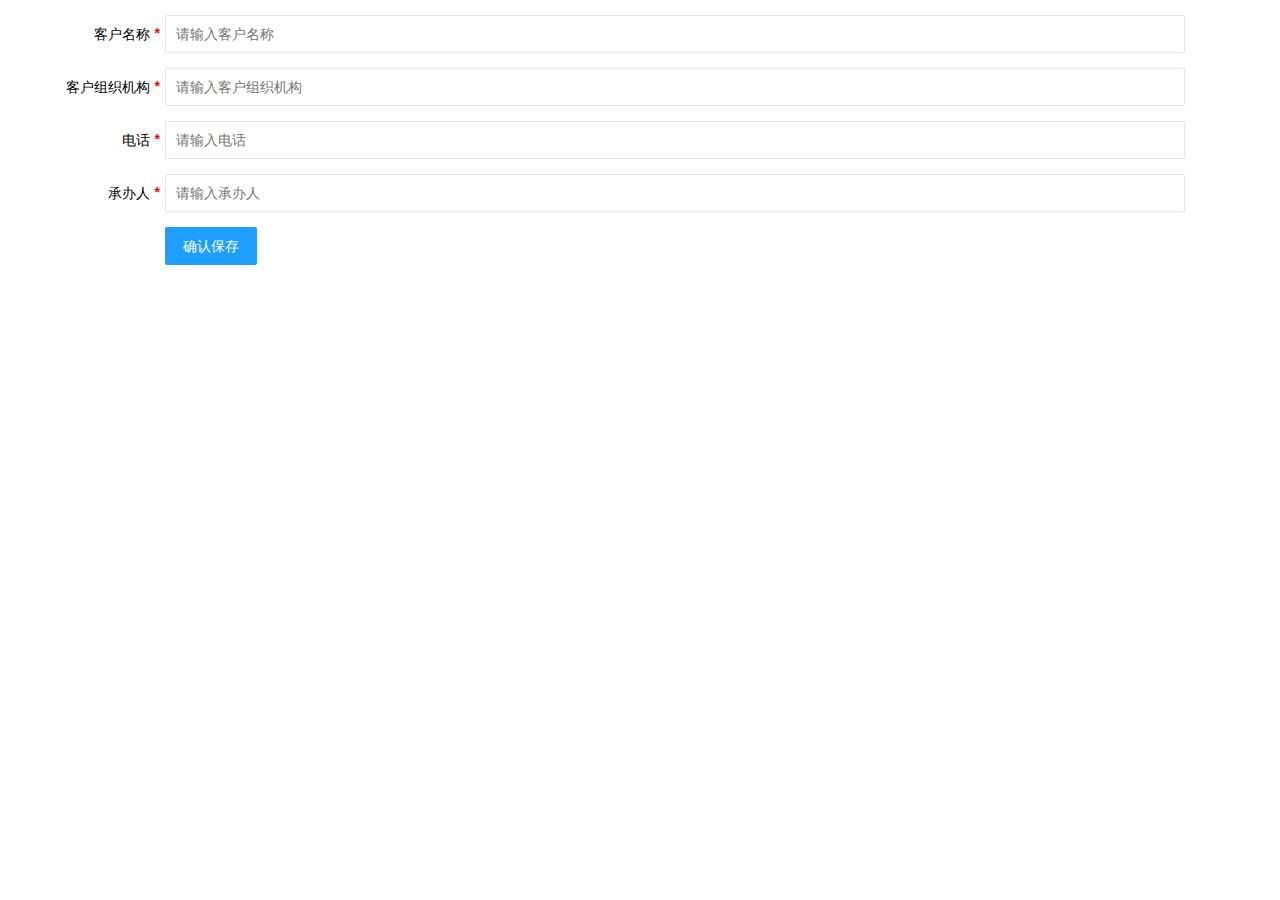
<file: page/user/add.html>
<!DOCTYPE html>
<html>
<head>
    <meta charset="utf-8">
    <title>layui</title>
    <meta name="renderer" content="webkit">
    <meta http-equiv="X-UA-Compatible" content="IE=edge,chrome=1">
    <meta name="viewport" content="width=device-width, initial-scale=1, maximum-scale=1">
    <link rel="stylesheet" href="../../lib/layui-v2.5.5/css/layui.css" media="all">
    <link rel="stylesheet" href="../../css/public.css" media="all">
    <style>
        body {
            background-color: #ffffff;
            padding-right: 80px;
        }
    </style>
</head>
<body>
<div class="layui-form layuimini-form">
    <div class="layui-form-item">
        <label class="layui-form-label required">客户名称</label>
        <div class="layui-input-block">
            <input type="text" name="usrname" lay-verify="required" lay-reqtext="客户名称不能为空" placeholder="请输入客户名称" value="" class="layui-input">
        </div>
    </div>
    <div class="layui-form-item">
        <label class="layui-form-label required">客户组织机构</label>
        <div class="layui-input-block">
            <input type="text" name="org" lay-verify="required" lay-reqtext="客户组织机构不能为空" placeholder="请输入客户组织机构" value="" class="layui-input">
        </div>
    </div>
    <div class="layui-form-item">
        <label class="layui-form-label required">电话</label>
        <div class="layui-input-block">
            <input type="number" name="telephone" lay-verify="required|phone" lay-reqtext="电话不能为空" placeholder="请输入电话" value="" class="layui-input">
        </div>
    </div>
    <div class="layui-form-item">
        <label class="layui-form-label required">承办人</label>
        <div class="layui-input-block">
            <input type="text" name="undertaker" lay-verify="required" lay-reqtext="承办人不能为空" placeholder="请输入承办人" value="" class="layui-input">
        </div>
    </div>

    <div class="layui-form-item">
        <div class="layui-input-block">
            <button class="layui-btn layui-btn-normal" lay-submit lay-filter="saveBtn">确认保存</button>
        </div>
    </div>
</div>
<script src="../../lib/layui-v2.5.5/layui.js" charset="utf-8"></script>
<script src="../../js/lay-config.js?v=2.0.0" charset="utf-8"></script>
<script>
    layui.use(['api', 'form'], function () {
        var form = layui.form,
            api = layui.api,
            layer = layui.layer,
            $ = layui.$;

        //监听提交
        form.on('submit(saveBtn)', function (data) {
            api.post('/sys/user/save', data.field, () => {
                layer.msg("保存成功！", {icon: 1})

                setTimeout(() => {
                    parent.layui.table.reload("userTableId")
                    var iframeIndex = parent.layer.getFrameIndex(window.name)
                    parent.layer.close(iframeIndex)
                }, 2000)

            })

            return false
        });

    });
</script>
</body>
</html>
</file>
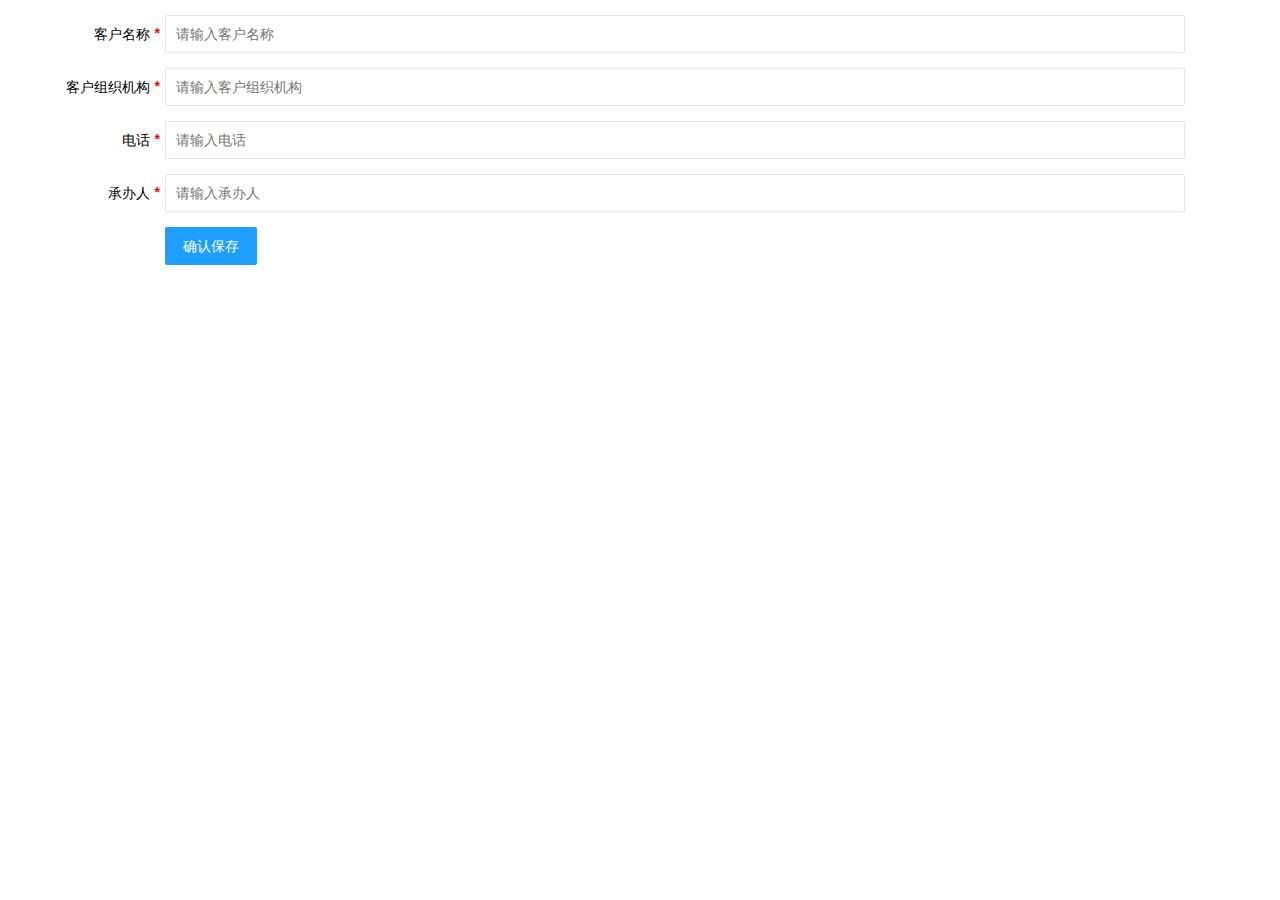
<file: page/user/edit.html>
<!DOCTYPE html>
<html>
<head>
    <meta charset="utf-8">
    <title>layui</title>
    <meta name="renderer" content="webkit">
    <meta http-equiv="X-UA-Compatible" content="IE=edge,chrome=1">
    <meta name="viewport" content="width=device-width, initial-scale=1, maximum-scale=1">
    <link rel="stylesheet" href="../../lib/layui-v2.5.5/css/layui.css" media="all">
    <link rel="stylesheet" href="../../css/public.css" media="all">
    <style>
        body {
            background-color: #ffffff;
            padding-right: 80px;
        }
    </style>
</head>
<body>
<div class="layui-form layuimini-form">

    <input type="text" name="uid" value="" hidden>
    
    <div class="layui-form-item">
        <label class="layui-form-label required">客户名称</label>
        <div class="layui-input-block">
            <input type="text" name="usrname" lay-verify="required" lay-reqtext="客户名称不能为空" placeholder="请输入客户名称" value="" class="layui-input">
        </div>
    </div>
    <div class="layui-form-item">
        <label class="layui-form-label required">客户组织机构</label>
        <div class="layui-input-block">
            <input type="text" name="org" lay-verify="required" lay-reqtext="客户组织机构不能为空" placeholder="请输入客户组织机构" value="" class="layui-input">
        </div>
    </div>
    <div class="layui-form-item">
        <label class="layui-form-label required">电话</label>
        <div class="layui-input-block">
            <input type="number" name="telephone" lay-verify="required|phone" lay-reqtext="电话不能为空" placeholder="请输入电话" value="" class="layui-input">
        </div>
    </div>
    <div class="layui-form-item">
        <label class="layui-form-label required">承办人</label>
        <div class="layui-input-block">
            <input type="text" name="undertaker" lay-verify="required" lay-reqtext="承办人不能为空" placeholder="请输入承办人" value="" class="layui-input">
        </div>
    </div>

    <div class="layui-form-item">
        <div class="layui-input-block">
            <button class="layui-btn layui-btn-normal" lay-submit lay-filter="saveBtn">确认保存</button>
        </div>
    </div>
</div>
<script src="../../lib/layui-v2.5.5/layui.js" charset="utf-8"></script>
<script src="../../js/lay-config.js?v=2.0.0" charset="utf-8"></script>
<script>
    layui.use(['api', 'form'], function () {
        var form = layui.form,
            api = layui.api,
            layer = layui.layer,
            $ = layui.$;

        //监听提交
        form.on('submit(saveBtn)', function (data) {

            api.put('/sys/user/update', data.field, () => {
                layer.msg("保存成功！", {icon: 1})

                setTimeout(() => {
                    parent.layui.table.reload("userTableId")
                    var iframeIndex = parent.layer.getFrameIndex(window.name)
                    parent.layer.close(iframeIndex)
                }, 2000)

            })

            return false
        });

    });
</script>
</body>
</html>
</file>
<file: lib/layui-v2.5.5/css/layui.css>
/** layui-v2.5.5 MIT License By https://www.layui.com */
 .layui-inline,img{display:inline-block;vertical-align:middle}h1,h2,h3,h4,h5,h6{font-weight:400}.layui-edge,.layui-header,.layui-inline,.layui-main{position:relative}.layui-body,.layui-edge,.layui-elip{overflow:hidden}.layui-btn,.layui-edge,.layui-inline,img{vertical-align:middle}.layui-btn,.layui-disabled,.layui-icon,.layui-unselect{-moz-user-select:none;-webkit-user-select:none;-ms-user-select:none}.layui-elip,.layui-form-checkbox span,.layui-form-pane .layui-form-label{text-overflow:ellipsis;white-space:nowrap}.layui-breadcrumb,.layui-tree-btnGroup{visibility:hidden}blockquote,body,button,dd,div,dl,dt,form,h1,h2,h3,h4,h5,h6,input,li,ol,p,pre,td,textarea,th,ul{margin:0;padding:0;-webkit-tap-highlight-color:rgba(0,0,0,0)}a:active,a:hover{outline:0}img{border:none}li{list-style:none}table{border-collapse:collapse;border-spacing:0}h4,h5,h6{font-size:100%}button,input,optgroup,option,select,textarea{font-family:inherit;font-size:inherit;font-style:inherit;font-weight:inherit;outline:0}pre{white-space:pre-wrap;white-space:-moz-pre-wrap;white-space:-pre-wrap;white-space:-o-pre-wrap;word-wrap:break-word}body{line-height:24px;font:14px Helvetica Neue,Helvetica,PingFang SC,Tahoma,Arial,sans-serif}hr{height:1px;margin:10px 0;border:0;clear:both}a{color:#333;text-decoration:none}a:hover{color:#777}a cite{font-style:normal;*cursor:pointer}.layui-border-box,.layui-border-box *{box-sizing:border-box}.layui-box,.layui-box *{box-sizing:content-box}.layui-clear{clear:both;*zoom:1}.layui-clear:after{content:'\20';clear:both;*zoom:1;display:block;height:0}.layui-inline{*display:inline;*zoom:1}.layui-edge{display:inline-block;width:0;height:0;border-width:6px;border-style:dashed;border-color:transparent}.layui-edge-top{top:-4px;border-bottom-color:#999;border-bottom-style:solid}.layui-edge-right{border-left-color:#999;border-left-style:solid}.layui-edge-bottom{top:2px;border-top-color:#999;border-top-style:solid}.layui-edge-left{border-right-color:#999;border-right-style:solid}.layui-disabled,.layui-disabled:hover{color:#d2d2d2!important;cursor:not-allowed!important}.layui-circle{border-radius:100%}.layui-show{display:block!important}.layui-hide{display:none!important}@font-face{font-family:layui-icon;src:url(../font/iconfont.eot?v=250);src:url(../font/iconfont.eot?v=250#iefix) format('embedded-opentype'),url(../font/iconfont.woff2?v=250) format('woff2'),url(../font/iconfont.woff?v=250) format('woff'),url(../font/iconfont.ttf?v=250) format('truetype'),url(../font/iconfont.svg?v=250#layui-icon) format('svg')}.layui-icon{font-family:layui-icon!important;font-size:16px;font-style:normal;-webkit-font-smoothing:antialiased;-moz-osx-font-smoothing:grayscale}.layui-icon-reply-fill:before{content:"\e611"}.layui-icon-set-fill:before{content:"\e614"}.layui-icon-menu-fill:before{content:"\e60f"}.layui-icon-search:before{content:"\e615"}.layui-icon-share:before{content:"\e641"}.layui-icon-set-sm:before{content:"\e620"}.layui-icon-engine:before{content:"\e628"}.layui-icon-close:before{content:"\1006"}.layui-icon-close-fill:before{content:"\1007"}.layui-icon-chart-screen:before{content:"\e629"}.layui-icon-star:before{content:"\e600"}.layui-icon-circle-dot:before{content:"\e617"}.layui-icon-chat:before{content:"\e606"}.layui-icon-release:before{content:"\e609"}.layui-icon-list:before{content:"\e60a"}.layui-icon-chart:before{content:"\e62c"}.layui-icon-ok-circle:before{content:"\1005"}.layui-icon-layim-theme:before{content:"\e61b"}.layui-icon-table:before{content:"\e62d"}.layui-icon-right:before{content:"\e602"}.layui-icon-left:before{content:"\e603"}.layui-icon-cart-simple:before{content:"\e698"}.layui-icon-face-cry:before{content:"\e69c"}.layui-icon-face-smile:before{content:"\e6af"}.layui-icon-survey:before{content:"\e6b2"}.layui-icon-tree:before{content:"\e62e"}.layui-icon-upload-circle:before{content:"\e62f"}.layui-icon-add-circle:before{content:"\e61f"}.layui-icon-download-circle:before{content:"\e601"}.layui-icon-templeate-1:before{content:"\e630"}.layui-icon-util:before{content:"\e631"}.layui-icon-face-surprised:before{content:"\e664"}.layui-icon-edit:before{content:"\e642"}.layui-icon-speaker:before{content:"\e645"}.layui-icon-down:before{content:"\e61a"}.layui-icon-file:before{content:"\e621"}.layui-icon-layouts:before{content:"\e632"}.layui-icon-rate-half:before{content:"\e6c9"}.layui-icon-add-circle-fine:before{content:"\e608"}.layui-icon-prev-circle:before{content:"\e633"}.layui-icon-read:before{content:"\e705"}.layui-icon-404:before{content:"\e61c"}.layui-icon-carousel:before{content:"\e634"}.layui-icon-help:before{content:"\e607"}.layui-icon-code-circle:before{content:"\e635"}.layui-icon-water:before{content:"\e636"}.layui-icon-username:before{content:"\e66f"}.layui-icon-find-fill:before{content:"\e670"}.layui-icon-about:before{content:"\e60b"}.layui-icon-location:before{content:"\e715"}.layui-icon-up:before{content:"\e619"}.layui-icon-pause:before{content:"\e651"}.layui-icon-date:before{content:"\e637"}.layui-icon-layim-uploadfile:before{content:"\e61d"}.layui-icon-delete:before{content:"\e640"}.layui-icon-play:before{content:"\e652"}.layui-icon-top:before{content:"\e604"}.layui-icon-friends:before{content:"\e612"}.layui-icon-refresh-3:before{content:"\e9aa"}.layui-icon-ok:before{content:"\e605"}.layui-icon-layer:before{content:"\e638"}.layui-icon-face-smile-fine:before{content:"\e60c"}.layui-icon-dollar:before{content:"\e659"}.layui-icon-group:before{content:"\e613"}.layui-icon-layim-download:before{content:"\e61e"}.layui-icon-picture-fine:before{content:"\e60d"}.layui-icon-link:before{content:"\e64c"}.layui-icon-diamond:before{content:"\e735"}.layui-icon-log:before{content:"\e60e"}.layui-icon-rate-solid:before{content:"\e67a"}.layui-icon-fonts-del:before{content:"\e64f"}.layui-icon-unlink:before{content:"\e64d"}.layui-icon-fonts-clear:before{content:"\e639"}.layui-icon-triangle-r:before{content:"\e623"}.layui-icon-circle:before{content:"\e63f"}.layui-icon-radio:before{content:"\e643"}.layui-icon-align-center:before{content:"\e647"}.layui-icon-align-right:before{content:"\e648"}.layui-icon-align-left:before{content:"\e649"}.layui-icon-loading-1:before{content:"\e63e"}.layui-icon-return:before{content:"\e65c"}.layui-icon-fonts-strong:before{content:"\e62b"}.layui-icon-upload:before{content:"\e67c"}.layui-icon-dialogue:before{content:"\e63a"}.layui-icon-video:before{content:"\e6ed"}.layui-icon-headset:before{content:"\e6fc"}.layui-icon-cellphone-fine:before{content:"\e63b"}.layui-icon-add-1:before{content:"\e654"}.layui-icon-face-smile-b:before{content:"\e650"}.layui-icon-fonts-html:before{content:"\e64b"}.layui-icon-form:before{content:"\e63c"}.layui-icon-cart:before{content:"\e657"}.layui-icon-camera-fill:before{content:"\e65d"}.layui-icon-tabs:before{content:"\e62a"}.layui-icon-fonts-code:before{content:"\e64e"}.layui-icon-fire:before{content:"\e756"}.layui-icon-set:before{content:"\e716"}.layui-icon-fonts-u:before{content:"\e646"}.layui-icon-triangle-d:before{content:"\e625"}.layui-icon-tips:before{content:"\e702"}.layui-icon-picture:before{content:"\e64a"}.layui-icon-more-vertical:before{content:"\e671"}.layui-icon-flag:before{content:"\e66c"}.layui-icon-loading:before{content:"\e63d"}.layui-icon-fonts-i:before{content:"\e644"}.layui-icon-refresh-1:before{content:"\e666"}.layui-icon-rmb:before{content:"\e65e"}.layui-icon-home:before{content:"\e68e"}.layui-icon-user:before{content:"\e770"}.layui-icon-notice:before{content:"\e667"}.layui-icon-login-weibo:before{content:"\e675"}.layui-icon-voice:before{content:"\e688"}.layui-icon-upload-drag:before{content:"\e681"}.layui-icon-login-qq:before{content:"\e676"}.layui-icon-snowflake:before{content:"\e6b1"}.layui-icon-file-b:before{content:"\e655"}.layui-icon-template:before{content:"\e663"}.layui-icon-auz:before{content:"\e672"}.layui-icon-console:before{content:"\e665"}.layui-icon-app:before{content:"\e653"}.layui-icon-prev:before{content:"\e65a"}.layui-icon-website:before{content:"\e7ae"}.layui-icon-next:before{content:"\e65b"}.layui-icon-component:before{content:"\e857"}.layui-icon-more:before{content:"\e65f"}.layui-icon-login-wechat:before{content:"\e677"}.layui-icon-shrink-right:before{content:"\e668"}.layui-icon-spread-left:before{content:"\e66b"}.layui-icon-camera:before{content:"\e660"}.layui-icon-note:before{content:"\e66e"}.layui-icon-refresh:before{content:"\e669"}.layui-icon-female:before{content:"\e661"}.layui-icon-male:before{content:"\e662"}.layui-icon-password:before{content:"\e673"}.layui-icon-senior:before{content:"\e674"}.layui-icon-theme:before{content:"\e66a"}.layui-icon-tread:before{content:"\e6c5"}.layui-icon-praise:before{content:"\e6c6"}.layui-icon-star-fill:before{content:"\e658"}.layui-icon-rate:before{content:"\e67b"}.layui-icon-template-1:before{content:"\e656"}.layui-icon-vercode:before{content:"\e679"}.layui-icon-cellphone:before{content:"\e678"}.layui-icon-screen-full:before{content:"\e622"}.layui-icon-screen-restore:before{content:"\e758"}.layui-icon-cols:before{content:"\e610"}.layui-icon-export:before{content:"\e67d"}.layui-icon-print:before{content:"\e66d"}.layui-icon-slider:before{content:"\e714"}.layui-icon-addition:before{content:"\e624"}.layui-icon-subtraction:before{content:"\e67e"}.layui-icon-service:before{content:"\e626"}.layui-icon-transfer:before{content:"\e691"}.layui-main{width:1140px;margin:0 auto}.layui-header{z-index:1000;height:60px}.layui-header a:hover{transition:all .5s;-webkit-transition:all .5s}.layui-side{position:fixed;left:0;top:0;bottom:0;z-index:999;width:200px;overflow-x:hidden}.layui-side-scroll{position:relative;width:220px;height:100%;overflow-x:hidden}.layui-body{position:absolute;left:200px;right:0;top:0;bottom:0;z-index:998;width:auto;overflow-y:auto;box-sizing:border-box}.layui-layout-body{overflow:hidden}.layui-layout-admin .layui-header{background-color:#23262E}.layui-layout-admin .layui-side{top:60px;width:200px;overflow-x:hidden}.layui-layout-admin .layui-body{position:fixed;top:60px;bottom:44px}.layui-layout-admin .layui-main{width:auto;margin:0 15px}.layui-layout-admin .layui-footer{position:fixed;left:200px;right:0;bottom:0;height:44px;line-height:44px;padding:0 15px;background-color:#eee}.layui-layout-admin .layui-logo{position:absolute;left:0;top:0;width:200px;height:100%;line-height:60px;text-align:center;color:#009688;font-size:16px}.layui-layout-admin .layui-header .layui-nav{background:0 0}.layui-layout-left{position:absolute!important;left:200px;top:0}.layui-layout-right{position:absolute!important;right:0;top:0}.layui-container{position:relative;margin:0 auto;padding:0 15px;box-sizing:border-box}.layui-fluid{position:relative;margin:0 auto;padding:0 15px}.layui-row:after,.layui-row:before{content:'';display:block;clear:both}.layui-col-lg1,.layui-col-lg10,.layui-col-lg11,.layui-col-lg12,.layui-col-lg2,.layui-col-lg3,.layui-col-lg4,.layui-col-lg5,.layui-col-lg6,.layui-col-lg7,.layui-col-lg8,.layui-col-lg9,.layui-col-md1,.layui-col-md10,.layui-col-md11,.layui-col-md12,.layui-col-md2,.layui-col-md3,.layui-col-md4,.layui-col-md5,.layui-col-md6,.layui-col-md7,.layui-col-md8,.layui-col-md9,.layui-col-sm1,.layui-col-sm10,.layui-col-sm11,.layui-col-sm12,.layui-col-sm2,.layui-col-sm3,.layui-col-sm4,.layui-col-sm5,.layui-col-sm6,.layui-col-sm7,.layui-col-sm8,.layui-col-sm9,.layui-col-xs1,.layui-col-xs10,.layui-col-xs11,.layui-col-xs12,.layui-col-xs2,.layui-col-xs3,.layui-col-xs4,.layui-col-xs5,.layui-col-xs6,.layui-col-xs7,.layui-col-xs8,.layui-col-xs9{position:relative;display:block;box-sizing:border-box}.layui-col-xs1,.layui-col-xs10,.layui-col-xs11,.layui-col-xs12,.layui-col-xs2,.layui-col-xs3,.layui-col-xs4,.layui-col-xs5,.layui-col-xs6,.layui-col-xs7,.layui-col-xs8,.layui-col-xs9{float:left}.layui-col-xs1{width:8.33333333%}.layui-col-xs2{width:16.66666667%}.layui-col-xs3{width:25%}.layui-col-xs4{width:33.33333333%}.layui-col-xs5{width:41.66666667%}.layui-col-xs6{width:50%}.layui-col-xs7{width:58.33333333%}.layui-col-xs8{width:66.66666667%}.layui-col-xs9{width:75%}.layui-col-xs10{width:83.33333333%}.layui-col-xs11{width:91.66666667%}.layui-col-xs12{width:100%}.layui-col-xs-offset1{margin-left:8.33333333%}.layui-col-xs-offset2{margin-left:16.66666667%}.layui-col-xs-offset3{margin-left:25%}.layui-col-xs-offset4{margin-left:33.33333333%}.layui-col-xs-offset5{margin-left:41.66666667%}.layui-col-xs-offset6{margin-left:50%}.layui-col-xs-offset7{margin-left:58.33333333%}.layui-col-xs-offset8{margin-left:66.66666667%}.layui-col-xs-offset9{margin-left:75%}.layui-col-xs-offset10{margin-left:83.33333333%}.layui-col-xs-offset11{margin-left:91.66666667%}.layui-col-xs-offset12{margin-left:100%}@media screen and (max-width:768px){.layui-hide-xs{display:none!important}.layui-show-xs-block{display:block!important}.layui-show-xs-inline{display:inline!important}.layui-show-xs-inline-block{display:inline-block!important}}@media screen and (min-width:768px){.layui-container{width:750px}.layui-hide-sm{display:none!important}.layui-show-sm-block{display:block!important}.layui-show-sm-inline{display:inline!important}.layui-show-sm-inline-block{display:inline-block!important}.layui-col-sm1,.layui-col-sm10,.layui-col-sm11,.layui-col-sm12,.layui-col-sm2,.layui-col-sm3,.layui-col-sm4,.layui-col-sm5,.layui-col-sm6,.layui-col-sm7,.layui-col-sm8,.layui-col-sm9{float:left}.layui-col-sm1{width:8.33333333%}.layui-col-sm2{width:16.66666667%}.layui-col-sm3{width:25%}.layui-col-sm4{width:33.33333333%}.layui-col-sm5{width:41.66666667%}.layui-col-sm6{width:50%}.layui-col-sm7{width:58.33333333%}.layui-col-sm8{width:66.66666667%}.layui-col-sm9{width:75%}.layui-col-sm10{width:83.33333333%}.layui-col-sm11{width:91.66666667%}.layui-col-sm12{width:100%}.layui-col-sm-offset1{margin-left:8.33333333%}.layui-col-sm-offset2{margin-left:16.66666667%}.layui-col-sm-offset3{margin-left:25%}.layui-col-sm-offset4{margin-left:33.33333333%}.layui-col-sm-offset5{margin-left:41.66666667%}.layui-col-sm-offset6{margin-left:50%}.layui-col-sm-offset7{margin-left:58.33333333%}.layui-col-sm-offset8{margin-left:66.66666667%}.layui-col-sm-offset9{margin-left:75%}.layui-col-sm-offset10{margin-left:83.33333333%}.layui-col-sm-offset11{margin-left:91.66666667%}.layui-col-sm-offset12{margin-left:100%}}@media screen and (min-width:992px){.layui-container{width:970px}.layui-hide-md{display:none!important}.layui-show-md-block{display:block!important}.layui-show-md-inline{display:inline!important}.layui-show-md-inline-block{display:inline-block!important}.layui-col-md1,.layui-col-md10,.layui-col-md11,.layui-col-md12,.layui-col-md2,.layui-col-md3,.layui-col-md4,.layui-col-md5,.layui-col-md6,.layui-col-md7,.layui-col-md8,.layui-col-md9{float:left}.layui-col-md1{width:8.33333333%}.layui-col-md2{width:16.66666667%}.layui-col-md3{width:25%}.layui-col-md4{width:33.33333333%}.layui-col-md5{width:41.66666667%}.layui-col-md6{width:50%}.layui-col-md7{width:58.33333333%}.layui-col-md8{width:66.66666667%}.layui-col-md9{width:75%}.layui-col-md10{width:83.33333333%}.layui-col-md11{width:91.66666667%}.layui-col-md12{width:100%}.layui-col-md-offset1{margin-left:8.33333333%}.layui-col-md-offset2{margin-left:16.66666667%}.layui-col-md-offset3{margin-left:25%}.layui-col-md-offset4{margin-left:33.33333333%}.layui-col-md-offset5{margin-left:41.66666667%}.layui-col-md-offset6{margin-left:50%}.layui-col-md-offset7{margin-left:58.33333333%}.layui-col-md-offset8{margin-left:66.66666667%}.layui-col-md-offset9{margin-left:75%}.layui-col-md-offset10{margin-left:83.33333333%}.layui-col-md-offset11{margin-left:91.66666667%}.layui-col-md-offset12{margin-left:100%}}@media screen and (min-width:1200px){.layui-container{width:1170px}.layui-hide-lg{display:none!important}.layui-show-lg-block{display:block!important}.layui-show-lg-inline{display:inline!important}.layui-show-lg-inline-block{display:inline-block!important}.layui-col-lg1,.layui-col-lg10,.layui-col-lg11,.layui-col-lg12,.layui-col-lg2,.layui-col-lg3,.layui-col-lg4,.layui-col-lg5,.layui-col-lg6,.layui-col-lg7,.layui-col-lg8,.layui-col-lg9{float:left}.layui-col-lg1{width:8.33333333%}.layui-col-lg2{width:16.66666667%}.layui-col-lg3{width:25%}.layui-col-lg4{width:33.33333333%}.layui-col-lg5{width:41.66666667%}.layui-col-lg6{width:50%}.layui-col-lg7{width:58.33333333%}.layui-col-lg8{width:66.66666667%}.layui-col-lg9{width:75%}.layui-col-lg10{width:83.33333333%}.layui-col-lg11{width:91.66666667%}.layui-col-lg12{width:100%}.layui-col-lg-offset1{margin-left:8.33333333%}.layui-col-lg-offset2{margin-left:16.66666667%}.layui-col-lg-offset3{margin-left:25%}.layui-col-lg-offset4{margin-left:33.33333333%}.layui-col-lg-offset5{margin-left:41.66666667%}.layui-col-lg-offset6{margin-left:50%}.layui-col-lg-offset7{margin-left:58.33333333%}.layui-col-lg-offset8{margin-left:66.66666667%}.layui-col-lg-offset9{margin-left:75%}.layui-col-lg-offset10{margin-left:83.33333333%}.layui-col-lg-offset11{margin-left:91.66666667%}.layui-col-lg-offset12{margin-left:100%}}.layui-col-space1{margin:-.5px}.layui-col-space1>*{padding:.5px}.layui-col-space3{margin:-1.5px}.layui-col-space3>*{padding:1.5px}.layui-col-space5{margin:-2.5px}.layui-col-space5>*{padding:2.5px}.layui-col-space8{margin:-3.5px}.layui-col-space8>*{padding:3.5px}.layui-col-space10{margin:-5px}.layui-col-space10>*{padding:5px}.layui-col-space12{margin:-6px}.layui-col-space12>*{padding:6px}.layui-col-space15{margin:-7.5px}.layui-col-space15>*{padding:7.5px}.layui-col-space18{margin:-9px}.layui-col-space18>*{padding:9px}.layui-col-space20{margin:-10px}.layui-col-space20>*{padding:10px}.layui-col-space22{margin:-11px}.layui-col-space22>*{padding:11px}.layui-col-space25{margin:-12.5px}.layui-col-space25>*{padding:12.5px}.layui-col-space30{margin:-15px}.layui-col-space30>*{padding:15px}.layui-btn,.layui-input,.layui-select,.layui-textarea,.layui-upload-button{outline:0;-webkit-appearance:none;transition:all .3s;-webkit-transition:all .3s;box-sizing:border-box}.layui-elem-quote{margin-bottom:10px;padding:15px;line-height:22px;border-left:5px solid #009688;border-radius:0 2px 2px 0;background-color:#f2f2f2}.layui-quote-nm{border-style:solid;border-width:1px 1px 1px 5px;background:0 0}.layui-elem-field{margin-bottom:10px;padding:0;border-width:1px;border-style:solid}.layui-elem-field legend{margin-left:20px;padding:0 10px;font-size:20px;font-weight:300}.layui-field-title{margin:10px 0 20px;border-width:1px 0 0}.layui-field-box{padding:10px 15px}.layui-field-title .layui-field-box{padding:10px 0}.layui-progress{position:relative;height:6px;border-radius:20px;background-color:#e2e2e2}.layui-progress-bar{position:absolute;left:0;top:0;width:0;max-width:100%;height:6px;border-radius:20px;text-align:right;background-color:#5FB878;transition:all .3s;-webkit-transition:all .3s}.layui-progress-big,.layui-progress-big .layui-progress-bar{height:18px;line-height:18px}.layui-progress-text{position:relative;top:-20px;line-height:18px;font-size:12px;color:#666}.layui-progress-big .layui-progress-text{position:static;padding:0 10px;color:#fff}.layui-collapse{border-width:1px;border-style:solid;border-radius:2px}.layui-colla-content,.layui-colla-item{border-top-width:1px;border-top-style:solid}.layui-colla-item:first-child{border-top:none}.layui-colla-title{position:relative;height:42px;line-height:42px;padding:0 15px 0 35px;color:#333;background-color:#f2f2f2;cursor:pointer;font-size:14px;overflow:hidden}.layui-colla-content{display:none;padding:10px 15px;line-height:22px;color:#666}.layui-colla-icon{position:absolute;left:15px;top:0;font-size:14px}.layui-card{margin-bottom:15px;border-radius:2px;background-color:#fff;box-shadow:0 1px 2px 0 rgba(0,0,0,.05)}.layui-card:last-child{margin-bottom:0}.layui-card-header{position:relative;height:42px;line-height:42px;padding:0 15px;border-bottom:1px solid #f6f6f6;color:#333;border-radius:2px 2px 0 0;font-size:14px}.layui-bg-black,.layui-bg-blue,.layui-bg-cyan,.layui-bg-green,.layui-bg-orange,.layui-bg-red{color:#fff!important}.layui-card-body{position:relative;padding:10px 15px;line-height:24px}.layui-card-body[pad15]{padding:15px}.layui-card-body[pad20]{padding:20px}.layui-card-body .layui-table{margin:5px 0}.layui-card .layui-tab{margin:0}.layui-panel-window{position:relative;padding:15px;border-radius:0;border-top:5px solid #E6E6E6;background-color:#fff}.layui-auxiliar-moving{position:fixed;left:0;right:0;top:0;bottom:0;width:100%;height:100%;background:0 0;z-index:9999999999}.layui-form-label,.layui-form-mid,.layui-form-select,.layui-input-block,.layui-input-inline,.layui-textarea{position:relative}.layui-bg-red{background-color:#FF5722!important}.layui-bg-orange{background-color:#FFB800!important}.layui-bg-green{background-color:#009688!important}.layui-bg-cyan{background-color:#2F4056!important}.layui-bg-blue{background-color:#1E9FFF!important}.layui-bg-black{background-color:#393D49!important}.layui-bg-gray{background-color:#eee!important;color:#666!important}.layui-badge-rim,.layui-colla-content,.layui-colla-item,.layui-collapse,.layui-elem-field,.layui-form-pane .layui-form-item[pane],.layui-form-pane .layui-form-label,.layui-input,.layui-layedit,.layui-layedit-tool,.layui-quote-nm,.layui-select,.layui-tab-bar,.layui-tab-card,.layui-tab-title,.layui-tab-title .layui-this:after,.layui-textarea{border-color:#e6e6e6}.layui-timeline-item:before,hr{background-color:#e6e6e6}.layui-text{line-height:22px;font-size:14px;color:#666}.layui-text h1,.layui-text h2,.layui-text h3{font-weight:500;color:#333}.layui-text h1{font-size:30px}.layui-text h2{font-size:24px}.layui-text h3{font-size:18px}.layui-text a:not(.layui-btn){color:#01AAED}.layui-text a:not(.layui-btn):hover{text-decoration:underline}.layui-text ul{padding:5px 0 5px 15px}.layui-text ul li{margin-top:5px;list-style-type:disc}.layui-text em,.layui-word-aux{color:#999!important;padding:0 5px!important}.layui-btn{display:inline-block;height:38px;line-height:38px;padding:0 18px;background-color:#009688;color:#fff;white-space:nowrap;text-align:center;font-size:14px;border:none;border-radius:2px;cursor:pointer}.layui-btn:hover{opacity:.8;filter:alpha(opacity=80);color:#fff}.layui-btn:active{opacity:1;filter:alpha(opacity=100)}.layui-btn+.layui-btn{margin-left:10px}.layui-btn-container{font-size:0}.layui-btn-container .layui-btn{margin-right:10px;margin-bottom:10px}.layui-btn-container .layui-btn+.layui-btn{margin-left:0}.layui-table .layui-btn-container .layui-btn{margin-bottom:9px}.layui-btn-radius{border-radius:100px}.layui-btn .layui-icon{margin-right:3px;font-size:18px;vertical-align:bottom;vertical-align:middle\9}.layui-btn-primary{border:1px solid #C9C9C9;background-color:#fff;color:#555}.layui-btn-primary:hover{border-color:#009688;color:#333}.layui-btn-normal{background-color:#1E9FFF}.layui-btn-warm{background-color:#FFB800}.layui-btn-danger{background-color:#FF5722}.layui-btn-checked{background-color:#5FB878}.layui-btn-disabled,.layui-btn-disabled:active,.layui-btn-disabled:hover{border:1px solid #e6e6e6;background-color:#FBFBFB;color:#C9C9C9;cursor:not-allowed;opacity:1}.layui-btn-lg{height:44px;line-height:44px;padding:0 25px;font-size:16px}.layui-btn-sm{height:30px;line-height:30px;padding:0 10px;font-size:12px}.layui-btn-sm i{font-size:16px!important}.layui-btn-xs{height:22px;line-height:22px;padding:0 5px;font-size:12px}.layui-btn-xs i{font-size:14px!important}.layui-btn-group{display:inline-block;vertical-align:middle;font-size:0}.layui-btn-group .layui-btn{margin-left:0!important;margin-right:0!important;border-left:1px solid rgba(255,255,255,.5);border-radius:0}.layui-btn-group .layui-btn-primary{border-left:none}.layui-btn-group .layui-btn-primary:hover{border-color:#C9C9C9;color:#009688}.layui-btn-group .layui-btn:first-child{border-left:none;border-radius:2px 0 0 2px}.layui-btn-group .layui-btn-primary:first-child{border-left:1px solid #c9c9c9}.layui-btn-group .layui-btn:last-child{border-radius:0 2px 2px 0}.layui-btn-group .layui-btn+.layui-btn{margin-left:0}.layui-btn-group+.layui-btn-group{margin-left:10px}.layui-btn-fluid{width:100%}.layui-input,.layui-select,.layui-textarea{height:38px;line-height:1.3;line-height:38px\9;border-width:1px;border-style:solid;background-color:#fff;border-radius:2px}.layui-input::-webkit-input-placeholder,.layui-select::-webkit-input-placeholder,.layui-textarea::-webkit-input-placeholder{line-height:1.3}.layui-input,.layui-textarea{display:block;width:100%;padding-left:10px}.layui-input:hover,.layui-textarea:hover{border-color:#D2D2D2!important}.layui-input:focus,.layui-textarea:focus{border-color:#C9C9C9!important}.layui-textarea{min-height:100px;height:auto;line-height:20px;padding:6px 10px;resize:vertical}.layui-select{padding:0 10px}.layui-form input[type=checkbox],.layui-form input[type=radio],.layui-form select{display:none}.layui-form [lay-ignore]{display:initial}.layui-form-item{margin-bottom:15px;clear:both;*zoom:1}.layui-form-item:after{content:'\20';clear:both;*zoom:1;display:block;height:0}.layui-form-label{float:left;display:block;padding:9px 15px;width:80px;font-weight:400;line-height:20px;text-align:right}.layui-form-label-col{display:block;float:none;padding:9px 0;line-height:20px;text-align:left}.layui-form-item .layui-inline{margin-bottom:5px;margin-right:10px}.layui-input-block{margin-left:110px;min-height:36px}.layui-input-inline{display:inline-block;vertical-align:middle}.layui-form-item .layui-input-inline{float:left;width:190px;margin-right:10px}.layui-form-text .layui-input-inline{width:auto}.layui-form-mid{float:left;display:block;padding:9px 0!important;line-height:20px;margin-right:10px}.layui-form-danger+.layui-form-select .layui-input,.layui-form-danger:focus{border-color:#FF5722!important}.layui-form-select .layui-input{padding-right:30px;cursor:pointer}.layui-form-select .layui-edge{position:absolute;right:10px;top:50%;margin-top:-3px;cursor:pointer;border-width:6px;border-top-color:#c2c2c2;border-top-style:solid;transition:all .3s;-webkit-transition:all .3s}.layui-form-select dl{display:none;position:absolute;left:0;top:42px;padding:5px 0;z-index:899;min-width:100%;border:1px solid #d2d2d2;max-height:300px;overflow-y:auto;background-color:#fff;border-radius:2px;box-shadow:0 2px 4px rgba(0,0,0,.12);box-sizing:border-box}.layui-form-select dl dd,.layui-form-select dl dt{padding:0 10px;line-height:36px;white-space:nowrap;overflow:hidden;text-overflow:ellipsis}.layui-form-select dl dt{font-size:12px;color:#999}.layui-form-select dl dd{cursor:pointer}.layui-form-select dl dd:hover{background-color:#f2f2f2;-webkit-transition:.5s all;transition:.5s all}.layui-form-select .layui-select-group dd{padding-left:20px}.layui-form-select dl dd.layui-select-tips{padding-left:10px!important;color:#999}.layui-form-select dl dd.layui-this{background-color:#5FB878;color:#fff}.layui-form-checkbox,.layui-form-select dl dd.layui-disabled{background-color:#fff}.layui-form-selected dl{display:block}.layui-form-checkbox,.layui-form-checkbox *,.layui-form-switch{display:inline-block;vertical-align:middle}.layui-form-selected .layui-edge{margin-top:-9px;-webkit-transform:rotate(180deg);transform:rotate(180deg);margin-top:-3px\9}:root .layui-form-selected .layui-edge{margin-top:-9px\0/IE9}.layui-form-selectup dl{top:auto;bottom:42px}.layui-select-none{margin:5px 0;text-align:center;color:#999}.layui-select-disabled .layui-disabled{border-color:#eee!important}.layui-select-disabled .layui-edge{border-top-color:#d2d2d2}.layui-form-checkbox{position:relative;height:30px;line-height:30px;margin-right:10px;padding-right:30px;cursor:pointer;font-size:0;-webkit-transition:.1s linear;transition:.1s linear;box-sizing:border-box}.layui-form-checkbox span{padding:0 10px;height:100%;font-size:14px;border-radius:2px 0 0 2px;background-color:#d2d2d2;color:#fff;overflow:hidden}.layui-form-checkbox:hover span{background-color:#c2c2c2}.layui-form-checkbox i{position:absolute;right:0;top:0;width:30px;height:28px;border:1px solid #d2d2d2;border-left:none;border-radius:0 2px 2px 0;color:#fff;font-size:20px;text-align:center}.layui-form-checkbox:hover i{border-color:#c2c2c2;color:#c2c2c2}.layui-form-checked,.layui-form-checked:hover{border-color:#5FB878}.layui-form-checked span,.layui-form-checked:hover span{background-color:#5FB878}.layui-form-checked i,.layui-form-checked:hover i{color:#5FB878}.layui-form-item .layui-form-checkbox{margin-top:4px}.layui-form-checkbox[lay-skin=primary]{height:auto!important;line-height:normal!important;min-width:18px;min-height:18px;border:none!important;margin-right:0;padding-left:28px;padding-right:0;background:0 0}.layui-form-checkbox[lay-skin=primary] span{padding-left:0;padding-right:15px;line-height:18px;background:0 0;color:#666}.layui-form-checkbox[lay-skin=primary] i{right:auto;left:0;width:16px;height:16px;line-height:16px;border:1px solid #d2d2d2;font-size:12px;border-radius:2px;background-color:#fff;-webkit-transition:.1s linear;transition:.1s linear}.layui-form-checkbox[lay-skin=primary]:hover i{border-color:#5FB878;color:#fff}.layui-form-checked[lay-skin=primary] i{border-color:#5FB878!important;background-color:#5FB878;color:#fff}.layui-checkbox-disbaled[lay-skin=primary] span{background:0 0!important;color:#c2c2c2}.layui-checkbox-disbaled[lay-skin=primary]:hover i{border-color:#d2d2d2}.layui-form-item .layui-form-checkbox[lay-skin=primary]{margin-top:10px}.layui-form-switch{position:relative;height:22px;line-height:22px;min-width:35px;padding:0 5px;margin-top:8px;border:1px solid #d2d2d2;border-radius:20px;cursor:pointer;background-color:#fff;-webkit-transition:.1s linear;transition:.1s linear}.layui-form-switch i{position:absolute;left:5px;top:3px;width:16px;height:16px;border-radius:20px;background-color:#d2d2d2;-webkit-transition:.1s linear;transition:.1s linear}.layui-form-switch em{position:relative;top:0;width:25px;margin-left:21px;padding:0!important;text-align:center!important;color:#999!important;font-style:normal!important;font-size:12px}.layui-form-onswitch{border-color:#5FB878;background-color:#5FB878}.layui-checkbox-disbaled,.layui-checkbox-disbaled i{border-color:#e2e2e2!important}.layui-form-onswitch i{left:100%;margin-left:-21px;background-color:#fff}.layui-form-onswitch em{margin-left:5px;margin-right:21px;color:#fff!important}.layui-checkbox-disbaled span{background-color:#e2e2e2!important}.layui-checkbox-disbaled:hover i{color:#fff!important}[lay-radio]{display:none}.layui-form-radio,.layui-form-radio *{display:inline-block;vertical-align:middle}.layui-form-radio{line-height:28px;margin:6px 10px 0 0;padding-right:10px;cursor:pointer;font-size:0}.layui-form-radio *{font-size:14px}.layui-form-radio>i{margin-right:8px;font-size:22px;color:#c2c2c2}.layui-form-radio>i:hover,.layui-form-radioed>i{color:#5FB878}.layui-radio-disbaled>i{color:#e2e2e2!important}.layui-form-pane .layui-form-label{width:110px;padding:8px 15px;height:38px;line-height:20px;border-width:1px;border-style:solid;border-radius:2px 0 0 2px;text-align:center;background-color:#FBFBFB;overflow:hidden;box-sizing:border-box}.layui-form-pane .layui-input-inline{margin-left:-1px}.layui-form-pane .layui-input-block{margin-left:110px;left:-1px}.layui-form-pane .layui-input{border-radius:0 2px 2px 0}.layui-form-pane .layui-form-text .layui-form-label{float:none;width:100%;border-radius:2px;box-sizing:border-box;text-align:left}.layui-form-pane .layui-form-text .layui-input-inline{display:block;margin:0;top:-1px;clear:both}.layui-form-pane .layui-form-text .layui-input-block{margin:0;left:0;top:-1px}.layui-form-pane .layui-form-text .layui-textarea{min-height:100px;border-radius:0 0 2px 2px}.layui-form-pane .layui-form-checkbox{margin:4px 0 4px 10px}.layui-form-pane .layui-form-radio,.layui-form-pane .layui-form-switch{margin-top:6px;margin-left:10px}.layui-form-pane .layui-form-item[pane]{position:relative;border-width:1px;border-style:solid}.layui-form-pane .layui-form-item[pane] .layui-form-label{position:absolute;left:0;top:0;height:100%;border-width:0 1px 0 0}.layui-form-pane .layui-form-item[pane] .layui-input-inline{margin-left:110px}@media screen and (max-width:450px){.layui-form-item .layui-form-label{text-overflow:ellipsis;overflow:hidden;white-space:nowrap}.layui-form-item .layui-inline{display:block;margin-right:0;margin-bottom:20px;clear:both}.layui-form-item .layui-inline:after{content:'\20';clear:both;display:block;height:0}.layui-form-item .layui-input-inline{display:block;float:none;left:-3px;width:auto;margin:0 0 10px 112px}.layui-form-item .layui-input-inline+.layui-form-mid{margin-left:110px;top:-5px;padding:0}.layui-form-item .layui-form-checkbox{margin-right:5px;margin-bottom:5px}}.layui-layedit{border-width:1px;border-style:solid;border-radius:2px}.layui-layedit-tool{padding:3px 5px;border-bottom-width:1px;border-bottom-style:solid;font-size:0}.layedit-tool-fixed{position:fixed;top:0;border-top:1px solid #e2e2e2}.layui-layedit-tool .layedit-tool-mid,.layui-layedit-tool .layui-icon{display:inline-block;vertical-align:middle;text-align:center;font-size:14px}.layui-layedit-tool .layui-icon{position:relative;width:32px;height:30px;line-height:30px;margin:3px 5px;color:#777;cursor:pointer;border-radius:2px}.layui-layedit-tool .layui-icon:hover{color:#393D49}.layui-layedit-tool .layui-icon:active{color:#000}.layui-layedit-tool .layedit-tool-active{background-color:#e2e2e2;color:#000}.layui-layedit-tool .layui-disabled,.layui-layedit-tool .layui-disabled:hover{color:#d2d2d2;cursor:not-allowed}.layui-layedit-tool .layedit-tool-mid{width:1px;height:18px;margin:0 10px;background-color:#d2d2d2}.layedit-tool-html{width:50px!important;font-size:30px!important}.layedit-tool-b,.layedit-tool-code,.layedit-tool-help{font-size:16px!important}.layedit-tool-d,.layedit-tool-face,.layedit-tool-image,.layedit-tool-unlink{font-size:18px!important}.layedit-tool-image input{position:absolute;font-size:0;left:0;top:0;width:100%;height:100%;opacity:.01;filter:Alpha(opacity=1);cursor:pointer}.layui-layedit-iframe iframe{display:block;width:100%}#LAY_layedit_code{overflow:hidden}.layui-laypage{display:inline-block;*display:inline;*zoom:1;vertical-align:middle;margin:10px 0;font-size:0}.layui-laypage>a:first-child,.layui-laypage>a:first-child em{border-radius:2px 0 0 2px}.layui-laypage>a:last-child,.layui-laypage>a:last-child em{border-radius:0 2px 2px 0}.layui-laypage>:first-child{margin-left:0!important}.layui-laypage>:last-child{margin-right:0!important}.layui-laypage a,.layui-laypage button,.layui-laypage input,.layui-laypage select,.layui-laypage span{border:1px solid #e2e2e2}.layui-laypage a,.layui-laypage span{display:inline-block;*display:inline;*zoom:1;vertical-align:middle;padding:0 15px;height:28px;line-height:28px;margin:0 -1px 5px 0;background-color:#fff;color:#333;font-size:12px}.layui-flow-more a *,.layui-laypage input,.layui-table-view select[lay-ignore]{display:inline-block}.layui-laypage a:hover{color:#009688}.layui-laypage em{font-style:normal}.layui-laypage .layui-laypage-spr{color:#999;font-weight:700}.layui-laypage a{text-decoration:none}.layui-laypage .layui-laypage-curr{position:relative}.layui-laypage .layui-laypage-curr em{position:relative;color:#fff}.layui-laypage .layui-laypage-curr .layui-laypage-em{position:absolute;left:-1px;top:-1px;padding:1px;width:100%;height:100%;background-color:#009688}.layui-laypage-em{border-radius:2px}.layui-laypage-next em,.layui-laypage-prev em{font-family:Sim sun;font-size:16px}.layui-laypage .layui-laypage-count,.layui-laypage .layui-laypage-limits,.layui-laypage .layui-laypage-refresh,.layui-laypage .layui-laypage-skip{margin-left:10px;margin-right:10px;padding:0;border:none}.layui-laypage .layui-laypage-limits,.layui-laypage .layui-laypage-refresh{vertical-align:top}.layui-laypage .layui-laypage-refresh i{font-size:18px;cursor:pointer}.layui-laypage select{height:22px;padding:3px;border-radius:2px;cursor:pointer}.layui-laypage .layui-laypage-skip{height:30px;line-height:30px;color:#999}.layui-laypage button,.layui-laypage input{height:30px;line-height:30px;border-radius:2px;vertical-align:top;background-color:#fff;box-sizing:border-box}.layui-laypage input{width:40px;margin:0 10px;padding:0 3px;text-align:center}.layui-laypage input:focus,.layui-laypage select:focus{border-color:#009688!important}.layui-laypage button{margin-left:10px;padding:0 10px;cursor:pointer}.layui-table,.layui-table-view{margin:10px 0}.layui-flow-more{margin:10px 0;text-align:center;color:#999;font-size:14px}.layui-flow-more a{height:32px;line-height:32px}.layui-flow-more a *{vertical-align:top}.layui-flow-more a cite{padding:0 20px;border-radius:3px;background-color:#eee;color:#333;font-style:normal}.layui-flow-more a cite:hover{opacity:.8}.layui-flow-more a i{font-size:30px;color:#737383}.layui-table{width:100%;background-color:#fff;color:#666}.layui-table tr{transition:all .3s;-webkit-transition:all .3s}.layui-table th{text-align:left;font-weight:400}.layui-table tbody tr:hover,.layui-table thead tr,.layui-table-click,.layui-table-header,.layui-table-hover,.layui-table-mend,.layui-table-patch,.layui-table-tool,.layui-table-total,.layui-table-total tr,.layui-table[lay-even] tr:nth-child(even){background-color:#f2f2f2}.layui-table td,.layui-table th,.layui-table-col-set,.layui-table-fixed-r,.layui-table-grid-down,.layui-table-header,.layui-table-page,.layui-table-tips-main,.layui-table-tool,.layui-table-total,.layui-table-view,.layui-table[lay-skin=line],.layui-table[lay-skin=row]{border-width:1px;border-style:solid;border-color:#e6e6e6}.layui-table td,.layui-table th{position:relative;padding:9px 15px;min-height:20px;line-height:20px;font-size:14px}.layui-table[lay-skin=line] td,.layui-table[lay-skin=line] th{border-width:0 0 1px}.layui-table[lay-skin=row] td,.layui-table[lay-skin=row] th{border-width:0 1px 0 0}.layui-table[lay-skin=nob] td,.layui-table[lay-skin=nob] th{border:none}.layui-table img{max-width:100px}.layui-table[lay-size=lg] td,.layui-table[lay-size=lg] th{padding:15px 30px}.layui-table-view .layui-table[lay-size=lg] .layui-table-cell{height:40px;line-height:40px}.layui-table[lay-size=sm] td,.layui-table[lay-size=sm] th{font-size:12px;padding:5px 10px}.layui-table-view .layui-table[lay-size=sm] .layui-table-cell{height:20px;line-height:20px}.layui-table[lay-data]{display:none}.layui-table-box{position:relative;overflow:hidden}.layui-table-view .layui-table{position:relative;width:auto;margin:0}.layui-table-view .layui-table[lay-skin=line]{border-width:0 1px 0 0}.layui-table-view .layui-table[lay-skin=row]{border-width:0 0 1px}.layui-table-view .layui-table td,.layui-table-view .layui-table th{padding:5px 0;border-top:none;border-left:none}.layui-table-view .layui-table th.layui-unselect .layui-table-cell span{cursor:pointer}.layui-table-view .layui-table td{cursor:default}.layui-table-view .layui-table td[data-edit=text]{cursor:text}.layui-table-view .layui-form-checkbox[lay-skin=primary] i{width:18px;height:18px}.layui-table-view .layui-form-radio{line-height:0;padding:0}.layui-table-view .layui-form-radio>i{margin:0;font-size:20px}.layui-table-init{position:absolute;left:0;top:0;width:100%;height:100%;text-align:center;z-index:110}.layui-table-init .layui-icon{position:absolute;left:50%;top:50%;margin:-15px 0 0 -15px;font-size:30px;color:#c2c2c2}.layui-table-header{border-width:0 0 1px;overflow:hidden}.layui-table-header .layui-table{margin-bottom:-1px}.layui-table-tool .layui-inline[lay-event]{position:relative;width:26px;height:26px;padding:5px;line-height:16px;margin-right:10px;text-align:center;color:#333;border:1px solid #ccc;cursor:pointer;-webkit-transition:.5s all;transition:.5s all}.layui-table-tool .layui-inline[lay-event]:hover{border:1px solid #999}.layui-table-tool-temp{padding-right:120px}.layui-table-tool-self{position:absolute;right:17px;top:10px}.layui-table-tool .layui-table-tool-self .layui-inline[lay-event]{margin:0 0 0 10px}.layui-table-tool-panel{position:absolute;top:29px;left:-1px;padding:5px 0;min-width:150px;min-height:40px;border:1px solid #d2d2d2;text-align:left;overflow-y:auto;background-color:#fff;box-shadow:0 2px 4px rgba(0,0,0,.12)}.layui-table-cell,.layui-table-tool-panel li{overflow:hidden;text-overflow:ellipsis;white-space:nowrap}.layui-table-tool-panel li{padding:0 10px;line-height:30px;-webkit-transition:.5s all;transition:.5s all}.layui-table-tool-panel li .layui-form-checkbox[lay-skin=primary]{width:100%;padding-left:28px}.layui-table-tool-panel li:hover{background-color:#f2f2f2}.layui-table-tool-panel li .layui-form-checkbox[lay-skin=primary] i{position:absolute;left:0;top:0}.layui-table-tool-panel li .layui-form-checkbox[lay-skin=primary] span{padding:0}.layui-table-tool .layui-table-tool-self .layui-table-tool-panel{left:auto;right:-1px}.layui-table-col-set{position:absolute;right:0;top:0;width:20px;height:100%;border-width:0 0 0 1px;background-color:#fff}.layui-table-sort{width:10px;height:20px;margin-left:5px;cursor:pointer!important}.layui-table-sort .layui-edge{position:absolute;left:5px;border-width:5px}.layui-table-sort .layui-table-sort-asc{top:3px;border-top:none;border-bottom-style:solid;border-bottom-color:#b2b2b2}.layui-table-sort .layui-table-sort-asc:hover{border-bottom-color:#666}.layui-table-sort .layui-table-sort-desc{bottom:5px;border-bottom:none;border-top-style:solid;border-top-color:#b2b2b2}.layui-table-sort .layui-table-sort-desc:hover{border-top-color:#666}.layui-table-sort[lay-sort=asc] .layui-table-sort-asc{border-bottom-color:#000}.layui-table-sort[lay-sort=desc] .layui-table-sort-desc{border-top-color:#000}.layui-table-cell{height:28px;line-height:28px;padding:0 15px;position:relative;box-sizing:border-box}.layui-table-cell .layui-form-checkbox[lay-skin=primary]{top:-1px;padding:0}.layui-table-cell .layui-table-link{color:#01AAED}.laytable-cell-checkbox,.laytable-cell-numbers,.laytable-cell-radio,.laytable-cell-space{padding:0;text-align:center}.layui-table-body{position:relative;overflow:auto;margin-right:-1px;margin-bottom:-1px}.layui-table-body .layui-none{line-height:26px;padding:15px;text-align:center;color:#999}.layui-table-fixed{position:absolute;left:0;top:0;z-index:101}.layui-table-fixed .layui-table-body{overflow:hidden}.layui-table-fixed-l{box-shadow:0 -1px 8px rgba(0,0,0,.08)}.layui-table-fixed-r{left:auto;right:-1px;border-width:0 0 0 1px;box-shadow:-1px 0 8px rgba(0,0,0,.08)}.layui-table-fixed-r .layui-table-header{position:relative;overflow:visible}.layui-table-mend{position:absolute;right:-49px;top:0;height:100%;width:50px}.layui-table-tool{position:relative;z-index:890;width:100%;min-height:50px;line-height:30px;padding:10px 15px;border-width:0 0 1px}.layui-table-tool .layui-btn-container{margin-bottom:-10px}.layui-table-page,.layui-table-total{border-width:1px 0 0;margin-bottom:-1px;overflow:hidden}.layui-table-page{position:relative;width:100%;padding:7px 7px 0;height:41px;font-size:12px;white-space:nowrap}.layui-table-page>div{height:26px}.layui-table-page .layui-laypage{margin:0}.layui-table-page .layui-laypage a,.layui-table-page .layui-laypage span{height:26px;line-height:26px;margin-bottom:10px;border:none;background:0 0}.layui-table-page .layui-laypage a,.layui-table-page .layui-laypage span.layui-laypage-curr{padding:0 12px}.layui-table-page .layui-laypage span{margin-left:0;padding:0}.layui-table-page .layui-laypage .layui-laypage-prev{margin-left:-7px!important}.layui-table-page .layui-laypage .layui-laypage-curr .layui-laypage-em{left:0;top:0;padding:0}.layui-table-page .layui-laypage button,.layui-table-page .layui-laypage input{height:26px;line-height:26px}.layui-table-page .layui-laypage input{width:40px}.layui-table-page .layui-laypage button{padding:0 10px}.layui-table-page select{height:18px}.layui-table-patch .layui-table-cell{padding:0;width:30px}.layui-table-edit{position:absolute;left:0;top:0;width:100%;height:100%;padding:0 14px 1px;border-radius:0;box-shadow:1px 1px 20px rgba(0,0,0,.15)}.layui-table-edit:focus{border-color:#5FB878!important}select.layui-table-edit{padding:0 0 0 10px;border-color:#C9C9C9}.layui-table-view .layui-form-checkbox,.layui-table-view .layui-form-radio,.layui-table-view .layui-form-switch{top:0;margin:0;box-sizing:content-box}.layui-table-view .layui-form-checkbox{top:-1px;height:26px;line-height:26px}.layui-table-view .layui-form-checkbox i{height:26px}.layui-table-grid .layui-table-cell{overflow:visible}.layui-table-grid-down{position:absolute;top:0;right:0;width:26px;height:100%;padding:5px 0;border-width:0 0 0 1px;text-align:center;background-color:#fff;color:#999;cursor:pointer}.layui-table-grid-down .layui-icon{position:absolute;top:50%;left:50%;margin:-8px 0 0 -8px}.layui-table-grid-down:hover{background-color:#fbfbfb}body .layui-table-tips .layui-layer-content{background:0 0;padding:0;box-shadow:0 1px 6px rgba(0,0,0,.12)}.layui-table-tips-main{margin:-44px 0 0 -1px;max-height:150px;padding:8px 15px;font-size:14px;overflow-y:scroll;background-color:#fff;color:#666}.layui-table-tips-c{position:absolute;right:-3px;top:-13px;width:20px;height:20px;padding:3px;cursor:pointer;background-color:#666;border-radius:50%;color:#fff}.layui-table-tips-c:hover{background-color:#777}.layui-table-tips-c:before{position:relative;right:-2px}.layui-upload-file{display:none!important;opacity:.01;filter:Alpha(opacity=1)}.layui-upload-drag,.layui-upload-form,.layui-upload-wrap{display:inline-block}.layui-upload-list{margin:10px 0}.layui-upload-choose{padding:0 10px;color:#999}.layui-upload-drag{position:relative;padding:30px;border:1px dashed #e2e2e2;background-color:#fff;text-align:center;cursor:pointer;color:#999}.layui-upload-drag .layui-icon{font-size:50px;color:#009688}.layui-upload-drag[lay-over]{border-color:#009688}.layui-upload-iframe{position:absolute;width:0;height:0;border:0;visibility:hidden}.layui-upload-wrap{position:relative;vertical-align:middle}.layui-upload-wrap .layui-upload-file{display:block!important;position:absolute;left:0;top:0;z-index:10;font-size:100px;width:100%;height:100%;opacity:.01;filter:Alpha(opacity=1);cursor:pointer}.layui-transfer-active,.layui-transfer-box{display:inline-block;vertical-align:middle}.layui-transfer-box,.layui-transfer-header,.layui-transfer-search{border-width:0;border-style:solid;border-color:#e6e6e6}.layui-transfer-box{position:relative;border-width:1px;width:200px;height:360px;border-radius:2px;background-color:#fff}.layui-transfer-box .layui-form-checkbox{width:100%;margin:0!important}.layui-transfer-header{height:38px;line-height:38px;padding:0 10px;border-bottom-width:1px}.layui-transfer-search{position:relative;padding:10px;border-bottom-width:1px}.layui-transfer-search .layui-input{height:32px;padding-left:30px;font-size:12px}.layui-transfer-search .layui-icon-search{position:absolute;left:20px;top:50%;margin-top:-8px;color:#666}.layui-transfer-active{margin:0 15px}.layui-transfer-active .layui-btn{display:block;margin:0;padding:0 15px;background-color:#5FB878;border-color:#5FB878;color:#fff}.layui-transfer-active .layui-btn-disabled{background-color:#FBFBFB;border-color:#e6e6e6;color:#C9C9C9}.layui-transfer-active .layui-btn:first-child{margin-bottom:15px}.layui-transfer-active .layui-btn .layui-icon{margin:0;font-size:14px!important}.layui-transfer-data{padding:5px 0;overflow:auto}.layui-transfer-data li{height:32px;line-height:32px;padding:0 10px}.layui-transfer-data li:hover{background-color:#f2f2f2;transition:.5s all}.layui-transfer-data .layui-none{padding:15px 10px;text-align:center;color:#999}.layui-nav{position:relative;padding:0 20px;background-color:#393D49;color:#fff;border-radius:2px;font-size:0;box-sizing:border-box}.layui-nav *{font-size:14px}.layui-nav .layui-nav-item{position:relative;display:inline-block;*display:inline;*zoom:1;vertical-align:middle;line-height:60px}.layui-nav .layui-nav-item a{display:block;padding:0 20px;color:#fff;color:rgba(255,255,255,.7);transition:all .3s;-webkit-transition:all .3s}.layui-nav .layui-this:after,.layui-nav-bar,.layui-nav-tree .layui-nav-itemed:after{position:absolute;left:0;top:0;width:0;height:5px;background-color:#5FB878;transition:all .2s;-webkit-transition:all .2s}.layui-nav-bar{z-index:1000}.layui-nav .layui-nav-item a:hover,.layui-nav .layui-this a{color:#fff}.layui-nav .layui-this:after{content:'';top:auto;bottom:0;width:100%}.layui-nav-img{width:30px;height:30px;margin-right:10px;border-radius:50%}.layui-nav .layui-nav-more{content:'';width:0;height:0;border-style:solid dashed dashed;border-color:#fff transparent transparent;overflow:hidden;cursor:pointer;transition:all .2s;-webkit-transition:all .2s;position:absolute;top:50%;right:3px;margin-top:-3px;border-width:6px;border-top-color:rgba(255,255,255,.7)}.layui-nav .layui-nav-mored,.layui-nav-itemed>a .layui-nav-more{margin-top:-9px;border-style:dashed dashed solid;border-color:transparent transparent #fff}.layui-nav-child{display:none;position:absolute;left:0;top:65px;min-width:100%;line-height:36px;padding:5px 0;box-shadow:0 2px 4px rgba(0,0,0,.12);border:1px solid #d2d2d2;background-color:#fff;z-index:100;border-radius:2px;white-space:nowrap}.layui-nav .layui-nav-child a{color:#333}.layui-nav .layui-nav-child a:hover{background-color:#f2f2f2;color:#000}.layui-nav-child dd{position:relative}.layui-nav .layui-nav-child dd.layui-this a,.layui-nav-child dd.layui-this{background-color:#5FB878;color:#fff}.layui-nav-child dd.layui-this:after{display:none}.layui-nav-tree{width:200px;padding:0}.layui-nav-tree .layui-nav-item{display:block;width:100%;line-height:45px}.layui-nav-tree .layui-nav-item a{position:relative;height:45px;line-height:45px;text-overflow:ellipsis;overflow:hidden;white-space:nowrap}.layui-nav-tree .layui-nav-item a:hover{background-color:#4E5465}.layui-nav-tree .layui-nav-bar{width:5px;height:0;background-color:#009688}.layui-nav-tree .layui-nav-child dd.layui-this,.layui-nav-tree .layui-nav-child dd.layui-this a,.layui-nav-tree .layui-this,.layui-nav-tree .layui-this>a,.layui-nav-tree .layui-this>a:hover{background-color:#009688;color:#fff}.layui-nav-tree .layui-this:after{display:none}.layui-nav-itemed>a,.layui-nav-tree .layui-nav-title a,.layui-nav-tree .layui-nav-title a:hover{color:#fff!important}.layui-nav-tree .layui-nav-child{position:relative;z-index:0;top:0;border:none;box-shadow:none}.layui-nav-tree .layui-nav-child a{height:40px;line-height:40px;color:#fff;color:rgba(255,255,255,.7)}.layui-nav-tree .layui-nav-child,.layui-nav-tree .layui-nav-child a:hover{background:0 0;color:#fff}.layui-nav-tree .layui-nav-more{right:10px}.layui-nav-itemed>.layui-nav-child{display:block;padding:0;background-color:rgba(0,0,0,.3)!important}.layui-nav-itemed>.layui-nav-child>.layui-this>.layui-nav-child{display:block}.layui-nav-side{position:fixed;top:0;bottom:0;left:0;overflow-x:hidden;z-index:999}.layui-bg-blue .layui-nav-bar,.layui-bg-blue .layui-nav-itemed:after,.layui-bg-blue .layui-this:after{background-color:#93D1FF}.layui-bg-blue .layui-nav-child dd.layui-this{background-color:#1E9FFF}.layui-bg-blue .layui-nav-itemed>a,.layui-nav-tree.layui-bg-blue .layui-nav-title a,.layui-nav-tree.layui-bg-blue .layui-nav-title a:hover{background-color:#007DDB!important}.layui-breadcrumb{font-size:0}.layui-breadcrumb>*{font-size:14px}.layui-breadcrumb a{color:#999!important}.layui-breadcrumb a:hover{color:#5FB878!important}.layui-breadcrumb a cite{color:#666;font-style:normal}.layui-breadcrumb span[lay-separator]{margin:0 10px;color:#999}.layui-tab{margin:10px 0;text-align:left!important}.layui-tab[overflow]>.layui-tab-title{overflow:hidden}.layui-tab-title{position:relative;left:0;height:40px;white-space:nowrap;font-size:0;border-bottom-width:1px;border-bottom-style:solid;transition:all .2s;-webkit-transition:all .2s}.layui-tab-title li{display:inline-block;*display:inline;*zoom:1;vertical-align:middle;font-size:14px;transition:all .2s;-webkit-transition:all .2s;position:relative;line-height:40px;min-width:65px;padding:0 15px;text-align:center;cursor:pointer}.layui-tab-title li a{display:block}.layui-tab-title .layui-this{color:#000}.layui-tab-title .layui-this:after{position:absolute;left:0;top:0;content:'';width:100%;height:41px;border-width:1px;border-style:solid;border-bottom-color:#fff;border-radius:2px 2px 0 0;box-sizing:border-box;pointer-events:none}.layui-tab-bar{position:absolute;right:0;top:0;z-index:10;width:30px;height:39px;line-height:39px;border-width:1px;border-style:solid;border-radius:2px;text-align:center;background-color:#fff;cursor:pointer}.layui-tab-bar .layui-icon{position:relative;display:inline-block;top:3px;transition:all .3s;-webkit-transition:all .3s}.layui-tab-item{display:none}.layui-tab-more{padding-right:30px;height:auto!important;white-space:normal!important}.layui-tab-more li.layui-this:after{border-bottom-color:#e2e2e2;border-radius:2px}.layui-tab-more .layui-tab-bar .layui-icon{top:-2px;top:3px\9;-webkit-transform:rotate(180deg);transform:rotate(180deg)}:root .layui-tab-more .layui-tab-bar .layui-icon{top:-2px\0/IE9}.layui-tab-content{padding:10px}.layui-tab-title li .layui-tab-close{position:relative;display:inline-block;width:18px;height:18px;line-height:20px;margin-left:8px;top:1px;text-align:center;font-size:14px;color:#c2c2c2;transition:all .2s;-webkit-transition:all .2s}.layui-tab-title li .layui-tab-close:hover{border-radius:2px;background-color:#FF5722;color:#fff}.layui-tab-brief>.layui-tab-title .layui-this{color:#009688}.layui-tab-brief>.layui-tab-more li.layui-this:after,.layui-tab-brief>.layui-tab-title .layui-this:after{border:none;border-radius:0;border-bottom:2px solid #5FB878}.layui-tab-brief[overflow]>.layui-tab-title .layui-this:after{top:-1px}.layui-tab-card{border-width:1px;border-style:solid;border-radius:2px;box-shadow:0 2px 5px 0 rgba(0,0,0,.1)}.layui-tab-card>.layui-tab-title{background-color:#f2f2f2}.layui-tab-card>.layui-tab-title li{margin-right:-1px;margin-left:-1px}.layui-tab-card>.layui-tab-title .layui-this{background-color:#fff}.layui-tab-card>.layui-tab-title .layui-this:after{border-top:none;border-width:1px;border-bottom-color:#fff}.layui-tab-card>.layui-tab-title .layui-tab-bar{height:40px;line-height:40px;border-radius:0;border-top:none;border-right:none}.layui-tab-card>.layui-tab-more .layui-this{background:0 0;color:#5FB878}.layui-tab-card>.layui-tab-more .layui-this:after{border:none}.layui-timeline{padding-left:5px}.layui-timeline-item{position:relative;padding-bottom:20px}.layui-timeline-axis{position:absolute;left:-5px;top:0;z-index:10;width:20px;height:20px;line-height:20px;background-color:#fff;color:#5FB878;border-radius:50%;text-align:center;cursor:pointer}.layui-timeline-axis:hover{color:#FF5722}.layui-timeline-item:before{content:'';position:absolute;left:5px;top:0;z-index:0;width:1px;height:100%}.layui-timeline-item:last-child:before{display:none}.layui-timeline-item:first-child:before{display:block}.layui-timeline-content{padding-left:25px}.layui-timeline-title{position:relative;margin-bottom:10px}.layui-badge,.layui-badge-dot,.layui-badge-rim{position:relative;display:inline-block;padding:0 6px;font-size:12px;text-align:center;background-color:#FF5722;color:#fff;border-radius:2px}.layui-badge{height:18px;line-height:18px}.layui-badge-dot{width:8px;height:8px;padding:0;border-radius:50%}.layui-badge-rim{height:18px;line-height:18px;border-width:1px;border-style:solid;background-color:#fff;color:#666}.layui-btn .layui-badge,.layui-btn .layui-badge-dot{margin-left:5px}.layui-nav .layui-badge,.layui-nav .layui-badge-dot{position:absolute;top:50%;margin:-8px 6px 0}.layui-tab-title .layui-badge,.layui-tab-title .layui-badge-dot{left:5px;top:-2px}.layui-carousel{position:relative;left:0;top:0;background-color:#f8f8f8}.layui-carousel>[carousel-item]{position:relative;width:100%;height:100%;overflow:hidden}.layui-carousel>[carousel-item]:before{position:absolute;content:'\e63d';left:50%;top:50%;width:100px;line-height:20px;margin:-10px 0 0 -50px;text-align:center;color:#c2c2c2;font-family:layui-icon!important;font-size:30px;font-style:normal;-webkit-font-smoothing:antialiased;-moz-osx-font-smoothing:grayscale}.layui-carousel>[carousel-item]>*{display:none;position:absolute;left:0;top:0;width:100%;height:100%;background-color:#f8f8f8;transition-duration:.3s;-webkit-transition-duration:.3s}.layui-carousel-updown>*{-webkit-transition:.3s ease-in-out up;transition:.3s ease-in-out up}.layui-carousel-arrow{display:none\9;opacity:0;position:absolute;left:10px;top:50%;margin-top:-18px;width:36px;height:36px;line-height:36px;text-align:center;font-size:20px;border:0;border-radius:50%;background-color:rgba(0,0,0,.2);color:#fff;-webkit-transition-duration:.3s;transition-duration:.3s;cursor:pointer}.layui-carousel-arrow[lay-type=add]{left:auto!important;right:10px}.layui-carousel:hover .layui-carousel-arrow[lay-type=add],.layui-carousel[lay-arrow=always] .layui-carousel-arrow[lay-type=add]{right:20px}.layui-carousel[lay-arrow=always] .layui-carousel-arrow{opacity:1;left:20px}.layui-carousel[lay-arrow=none] .layui-carousel-arrow{display:none}.layui-carousel-arrow:hover,.layui-carousel-ind ul:hover{background-color:rgba(0,0,0,.35)}.layui-carousel:hover .layui-carousel-arrow{display:block\9;opacity:1;left:20px}.layui-carousel-ind{position:relative;top:-35px;width:100%;line-height:0!important;text-align:center;font-size:0}.layui-carousel[lay-indicator=outside]{margin-bottom:30px}.layui-carousel[lay-indicator=outside] .layui-carousel-ind{top:10px}.layui-carousel[lay-indicator=outside] .layui-carousel-ind ul{background-color:rgba(0,0,0,.5)}.layui-carousel[lay-indicator=none] .layui-carousel-ind{display:none}.layui-carousel-ind ul{display:inline-block;padding:5px;background-color:rgba(0,0,0,.2);border-radius:10px;-webkit-transition-duration:.3s;transition-duration:.3s}.layui-carousel-ind li{display:inline-block;width:10px;height:10px;margin:0 3px;font-size:14px;background-color:#e2e2e2;background-color:rgba(255,255,255,.5);border-radius:50%;cursor:pointer;-webkit-transition-duration:.3s;transition-duration:.3s}.layui-carousel-ind li:hover{background-color:rgba(255,255,255,.7)}.layui-carousel-ind li.layui-this{background-color:#fff}.layui-carousel>[carousel-item]>.layui-carousel-next,.layui-carousel>[carousel-item]>.layui-carousel-prev,.layui-carousel>[carousel-item]>.layui-this{display:block}.layui-carousel>[carousel-item]>.layui-this{left:0}.layui-carousel>[carousel-item]>.layui-carousel-prev{left:-100%}.layui-carousel>[carousel-item]>.layui-carousel-next{left:100%}.layui-carousel>[carousel-item]>.layui-carousel-next.layui-carousel-left,.layui-carousel>[carousel-item]>.layui-carousel-prev.layui-carousel-right{left:0}.layui-carousel>[carousel-item]>.layui-this.layui-carousel-left{left:-100%}.layui-carousel>[carousel-item]>.layui-this.layui-carousel-right{left:100%}.layui-carousel[lay-anim=updown] .layui-carousel-arrow{left:50%!important;top:20px;margin:0 0 0 -18px}.layui-carousel[lay-anim=updown]>[carousel-item]>*,.layui-carousel[lay-anim=fade]>[carousel-item]>*{left:0!important}.layui-carousel[lay-anim=updown] .layui-carousel-arrow[lay-type=add]{top:auto!important;bottom:20px}.layui-carousel[lay-anim=updown] .layui-carousel-ind{position:absolute;top:50%;right:20px;width:auto;height:auto}.layui-carousel[lay-anim=updown] .layui-carousel-ind ul{padding:3px 5px}.layui-carousel[lay-anim=updown] .layui-carousel-ind li{display:block;margin:6px 0}.layui-carousel[lay-anim=updown]>[carousel-item]>.layui-this{top:0}.layui-carousel[lay-anim=updown]>[carousel-item]>.layui-carousel-prev{top:-100%}.layui-carousel[lay-anim=updown]>[carousel-item]>.layui-carousel-next{top:100%}.layui-carousel[lay-anim=updown]>[carousel-item]>.layui-carousel-next.layui-carousel-left,.layui-carousel[lay-anim=updown]>[carousel-item]>.layui-carousel-prev.layui-carousel-right{top:0}.layui-carousel[lay-anim=updown]>[carousel-item]>.layui-this.layui-carousel-left{top:-100%}.layui-carousel[lay-anim=updown]>[carousel-item]>.layui-this.layui-carousel-right{top:100%}.layui-carousel[lay-anim=fade]>[carousel-item]>.layui-carousel-next,.layui-carousel[lay-anim=fade]>[carousel-item]>.layui-carousel-prev{opacity:0}.layui-carousel[lay-anim=fade]>[carousel-item]>.layui-carousel-next.layui-carousel-left,.layui-carousel[lay-anim=fade]>[carousel-item]>.layui-carousel-prev.layui-carousel-right{opacity:1}.layui-carousel[lay-anim=fade]>[carousel-item]>.layui-this.layui-carousel-left,.layui-carousel[lay-anim=fade]>[carousel-item]>.layui-this.layui-carousel-right{opacity:0}.layui-fixbar{position:fixed;right:15px;bottom:15px;z-index:999999}.layui-fixbar li{width:50px;height:50px;line-height:50px;margin-bottom:1px;text-align:center;cursor:pointer;font-size:30px;background-color:#9F9F9F;color:#fff;border-radius:2px;opacity:.95}.layui-fixbar li:hover{opacity:.85}.layui-fixbar li:active{opacity:1}.layui-fixbar .layui-fixbar-top{display:none;font-size:40px}body .layui-util-face{border:none;background:0 0}body .layui-util-face .layui-layer-content{padding:0;background-color:#fff;color:#666;box-shadow:none}.layui-util-face .layui-layer-TipsG{display:none}.layui-util-face ul{position:relative;width:372px;padding:10px;border:1px solid #D9D9D9;background-color:#fff;box-shadow:0 0 20px rgba(0,0,0,.2)}.layui-util-face ul li{cursor:pointer;float:left;border:1px solid #e8e8e8;height:22px;width:26px;overflow:hidden;margin:-1px 0 0 -1px;padding:4px 2px;text-align:center}.layui-util-face ul li:hover{position:relative;z-index:2;border:1px solid #eb7350;background:#fff9ec}.layui-code{position:relative;margin:10px 0;padding:15px;line-height:20px;border:1px solid #ddd;border-left-width:6px;background-color:#F2F2F2;color:#333;font-family:Courier New;font-size:12px}.layui-rate,.layui-rate *{display:inline-block;vertical-align:middle}.layui-rate{padding:10px 5px 10px 0;font-size:0}.layui-rate li i.layui-icon{font-size:20px;color:#FFB800;margin-right:5px;transition:all .3s;-webkit-transition:all .3s}.layui-rate li i:hover{cursor:pointer;transform:scale(1.12);-webkit-transform:scale(1.12)}.layui-rate[readonly] li i:hover{cursor:default;transform:scale(1)}.layui-colorpicker{width:26px;height:26px;border:1px solid #e6e6e6;padding:5px;border-radius:2px;line-height:24px;display:inline-block;cursor:pointer;transition:all .3s;-webkit-transition:all .3s}.layui-colorpicker:hover{border-color:#d2d2d2}.layui-colorpicker.layui-colorpicker-lg{width:34px;height:34px;line-height:32px}.layui-colorpicker.layui-colorpicker-sm{width:24px;height:24px;line-height:22px}.layui-colorpicker.layui-colorpicker-xs{width:22px;height:22px;line-height:20px}.layui-colorpicker-trigger-bgcolor{display:block;background:url([data-uri]);border-radius:2px}.layui-colorpicker-trigger-span{display:block;height:100%;box-sizing:border-box;border:1px solid rgba(0,0,0,.15);border-radius:2px;text-align:center}.layui-colorpicker-trigger-i{display:inline-block;color:#FFF;font-size:12px}.layui-colorpicker-trigger-i.layui-icon-close{color:#999}.layui-colorpicker-main{position:absolute;z-index:66666666;width:280px;padding:7px;background:#FFF;border:1px solid #d2d2d2;border-radius:2px;box-shadow:0 2px 4px rgba(0,0,0,.12)}.layui-colorpicker-main-wrapper{height:180px;position:relative}.layui-colorpicker-basis{width:260px;height:100%;position:relative}.layui-colorpicker-basis-white{width:100%;height:100%;position:absolute;top:0;left:0;background:linear-gradient(90deg,#FFF,hsla(0,0%,100%,0))}.layui-colorpicker-basis-black{width:100%;height:100%;position:absolute;top:0;left:0;background:linear-gradient(0deg,#000,transparent)}.layui-colorpicker-basis-cursor{width:10px;height:10px;border:1px solid #FFF;border-radius:50%;position:absolute;top:-3px;right:-3px;cursor:pointer}.layui-colorpicker-side{position:absolute;top:0;right:0;width:12px;height:100%;background:linear-gradient(red,#FF0,#0F0,#0FF,#00F,#F0F,red)}.layui-colorpicker-side-slider{width:100%;height:5px;box-shadow:0 0 1px #888;box-sizing:border-box;background:#FFF;border-radius:1px;border:1px solid #f0f0f0;cursor:pointer;position:absolute;left:0}.layui-colorpicker-main-alpha{display:none;height:12px;margin-top:7px;background:url([data-uri])}.layui-colorpicker-alpha-bgcolor{height:100%;position:relative}.layui-colorpicker-alpha-slider{width:5px;height:100%;box-shadow:0 0 1px #888;box-sizing:border-box;background:#FFF;border-radius:1px;border:1px solid #f0f0f0;cursor:pointer;position:absolute;top:0}.layui-colorpicker-main-pre{padding-top:7px;font-size:0}.layui-colorpicker-pre{width:20px;height:20px;border-radius:2px;display:inline-block;margin-left:6px;margin-bottom:7px;cursor:pointer}.layui-colorpicker-pre:nth-child(11n+1){margin-left:0}.layui-colorpicker-pre-isalpha{background:url([data-uri])}.layui-colorpicker-pre.layui-this{box-shadow:0 0 3px 2px rgba(0,0,0,.15)}.layui-colorpicker-pre>div{height:100%;border-radius:2px}.layui-colorpicker-main-input{text-align:right;padding-top:7px}.layui-colorpicker-main-input .layui-btn-container .layui-btn{margin:0 0 0 10px}.layui-colorpicker-main-input div.layui-inline{float:left;margin-right:10px;font-size:14px}.layui-colorpicker-main-input input.layui-input{width:150px;height:30px;color:#666}.layui-slider{height:4px;background:#e2e2e2;border-radius:3px;position:relative;cursor:pointer}.layui-slider-bar{border-radius:3px;position:absolute;height:100%}.layui-slider-step{position:absolute;top:0;width:4px;height:4px;border-radius:50%;background:#FFF;-webkit-transform:translateX(-50%);transform:translateX(-50%)}.layui-slider-wrap{width:36px;height:36px;position:absolute;top:-16px;-webkit-transform:translateX(-50%);transform:translateX(-50%);z-index:10;text-align:center}.layui-slider-wrap-btn{width:12px;height:12px;border-radius:50%;background:#FFF;display:inline-block;vertical-align:middle;cursor:pointer;transition:.3s}.layui-slider-wrap:after{content:"";height:100%;display:inline-block;vertical-align:middle}.layui-slider-wrap-btn.layui-slider-hover,.layui-slider-wrap-btn:hover{transform:scale(1.2)}.layui-slider-wrap-btn.layui-disabled:hover{transform:scale(1)!important}.layui-slider-tips{position:absolute;top:-42px;z-index:66666666;white-space:nowrap;display:none;-webkit-transform:translateX(-50%);transform:translateX(-50%);color:#FFF;background:#000;border-radius:3px;height:25px;line-height:25px;padding:0 10px}.layui-slider-tips:after{content:'';position:absolute;bottom:-12px;left:50%;margin-left:-6px;width:0;height:0;border-width:6px;border-style:solid;border-color:#000 transparent transparent}.layui-slider-input{width:70px;height:32px;border:1px solid #e6e6e6;border-radius:3px;font-size:16px;line-height:32px;position:absolute;right:0;top:-15px}.layui-slider-input-btn{display:none;position:absolute;top:0;right:0;width:20px;height:100%;border-left:1px solid #d2d2d2}.layui-slider-input-btn i{cursor:pointer;position:absolute;right:0;bottom:0;width:20px;height:50%;font-size:12px;line-height:16px;text-align:center;color:#999}.layui-slider-input-btn i:first-child{top:0;border-bottom:1px solid #d2d2d2}.layui-slider-input-txt{height:100%;font-size:14px}.layui-slider-input-txt input{height:100%;border:none}.layui-slider-input-btn i:hover{color:#009688}.layui-slider-vertical{width:4px;margin-left:34px}.layui-slider-vertical .layui-slider-bar{width:4px}.layui-slider-vertical .layui-slider-step{top:auto;left:0;-webkit-transform:translateY(50%);transform:translateY(50%)}.layui-slider-vertical .layui-slider-wrap{top:auto;left:-16px;-webkit-transform:translateY(50%);transform:translateY(50%)}.layui-slider-vertical .layui-slider-tips{top:auto;left:2px}@media \0screen{.layui-slider-wrap-btn{margin-left:-20px}.layui-slider-vertical .layui-slider-wrap-btn{margin-left:0;margin-bottom:-20px}.layui-slider-vertical .layui-slider-tips{margin-left:-8px}.layui-slider>span{margin-left:8px}}.layui-tree{line-height:22px}.layui-tree .layui-form-checkbox{margin:0!important}.layui-tree-set{width:100%;position:relative}.layui-tree-pack{display:none;padding-left:20px;position:relative}.layui-tree-iconClick,.layui-tree-main{display:inline-block;vertical-align:middle}.layui-tree-line .layui-tree-pack{padding-left:27px}.layui-tree-line .layui-tree-set .layui-tree-set:after{content:'';position:absolute;top:14px;left:-9px;width:17px;height:0;border-top:1px dotted #c0c4cc}.layui-tree-entry{position:relative;padding:3px 0;height:20px;white-space:nowrap}.layui-tree-entry:hover{background-color:#eee}.layui-tree-line .layui-tree-entry:hover{background-color:rgba(0,0,0,0)}.layui-tree-line .layui-tree-entry:hover .layui-tree-txt{color:#999;text-decoration:underline;transition:.3s}.layui-tree-main{cursor:pointer;padding-right:10px}.layui-tree-line .layui-tree-set:before{content:'';position:absolute;top:0;left:-9px;width:0;height:100%;border-left:1px dotted #c0c4cc}.layui-tree-line .layui-tree-set.layui-tree-setLineShort:before{height:13px}.layui-tree-line .layui-tree-set.layui-tree-setHide:before{height:0}.layui-tree-iconClick{position:relative;height:20px;line-height:20px;margin:0 10px;color:#c0c4cc}.layui-tree-icon{height:12px;line-height:12px;width:12px;text-align:center;border:1px solid #c0c4cc}.layui-tree-iconClick .layui-icon{font-size:18px}.layui-tree-icon .layui-icon{font-size:12px;color:#666}.layui-tree-iconArrow{padding:0 5px}.layui-tree-iconArrow:after{content:'';position:absolute;left:4px;top:3px;z-index:100;width:0;height:0;border-width:5px;border-style:solid;border-color:transparent transparent transparent #c0c4cc;transition:.5s}.layui-tree-btnGroup,.layui-tree-editInput{position:relative;vertical-align:middle;display:inline-block}.layui-tree-spread>.layui-tree-entry>.layui-tree-iconClick>.layui-tree-iconArrow:after{transform:rotate(90deg) translate(3px,4px)}.layui-tree-txt{display:inline-block;vertical-align:middle;color:#555}.layui-tree-search{margin-bottom:15px;color:#666}.layui-tree-btnGroup .layui-icon{display:inline-block;vertical-align:middle;padding:0 2px;cursor:pointer}.layui-tree-btnGroup .layui-icon:hover{color:#999;transition:.3s}.layui-tree-entry:hover .layui-tree-btnGroup{visibility:visible}.layui-tree-editInput{height:20px;line-height:20px;padding:0 3px;border:none;background-color:rgba(0,0,0,.05)}.layui-tree-emptyText{text-align:center;color:#999}.layui-anim{-webkit-animation-duration:.3s;animation-duration:.3s;-webkit-animation-fill-mode:both;animation-fill-mode:both}.layui-anim.layui-icon{display:inline-block}.layui-anim-loop{-webkit-animation-iteration-count:infinite;animation-iteration-count:infinite}.layui-trans,.layui-trans a{transition:all .3s;-webkit-transition:all .3s}@-webkit-keyframes layui-rotate{from{-webkit-transform:rotate(0)}to{-webkit-transform:rotate(360deg)}}@keyframes layui-rotate{from{transform:rotate(0)}to{transform:rotate(360deg)}}.layui-anim-rotate{-webkit-animation-name:layui-rotate;animation-name:layui-rotate;-webkit-animation-duration:1s;animation-duration:1s;-webkit-animation-timing-function:linear;animation-timing-function:linear}@-webkit-keyframes layui-up{from{-webkit-transform:translate3d(0,100%,0);opacity:.3}to{-webkit-transform:translate3d(0,0,0);opacity:1}}@keyframes layui-up{from{transform:translate3d(0,100%,0);opacity:.3}to{transform:translate3d(0,0,0);opacity:1}}.layui-anim-up{-webkit-animation-name:layui-up;animation-name:layui-up}@-webkit-keyframes layui-upbit{from{-webkit-transform:translate3d(0,30px,0);opacity:.3}to{-webkit-transform:translate3d(0,0,0);opacity:1}}@keyframes layui-upbit{from{transform:translate3d(0,30px,0);opacity:.3}to{transform:translate3d(0,0,0);opacity:1}}.layui-anim-upbit{-webkit-animation-name:layui-upbit;animation-name:layui-upbit}@-webkit-keyframes layui-scale{0%{opacity:.3;-webkit-transform:scale(.5)}100%{opacity:1;-webkit-transform:scale(1)}}@keyframes layui-scale{0%{opacity:.3;-ms-transform:scale(.5);transform:scale(.5)}100%{opacity:1;-ms-transform:scale(1);transform:scale(1)}}.layui-anim-scale{-webkit-animation-name:layui-scale;animation-name:layui-scale}@-webkit-keyframes layui-scale-spring{0%{opacity:.5;-webkit-transform:scale(.5)}80%{opacity:.8;-webkit-transform:scale(1.1)}100%{opacity:1;-webkit-transform:scale(1)}}@keyframes layui-scale-spring{0%{opacity:.5;transform:scale(.5)}80%{opacity:.8;transform:scale(1.1)}100%{opacity:1;transform:scale(1)}}.layui-anim-scaleSpring{-webkit-animation-name:layui-scale-spring;animation-name:layui-scale-spring}@-webkit-keyframes layui-fadein{0%{opacity:0}100%{opacity:1}}@keyframes layui-fadein{0%{opacity:0}100%{opacity:1}}.layui-anim-fadein{-webkit-animation-name:layui-fadein;animation-name:layui-fadein}@-webkit-keyframes layui-fadeout{0%{opacity:1}100%{opacity:0}}@keyframes layui-fadeout{0%{opacity:1}100%{opacity:0}}.layui-anim-fadeout{-webkit-animation-name:layui-fadeout;animation-name:layui-fadeout}
</file>
<file: css/public.css>
body {
    margin: 15px 15px 15px 15px;
    background: #f2f2f2;
}

.layuimini-container {
    border: 1px solid #f2f2f2;
    border-radius: 5px;
    background-color: #ffffff
}

.layuimini-main {
    margin: 10px 10px 10px 10px;
}

/**必填红点 */
.layuimini-form > .layui-form-item > .required:after {
    content: '*';
    color: red;
    position: absolute;
    margin-left: 4px;
    font-weight: bold;
    line-height: 1.8em;
    top: 6px;
    right: 5px;
}

.layuimini-form > .layui-form-item > .layui-form-label {
    width: 120px !important;
}

.layuimini-form > .layui-form-item > .layui-input-block {
    margin-left: 150px !important;
}

.layuimini-form > .layui-form-item > .layui-input-block > tip {
    display: inline-block;
    margin-top: 10px;
    line-height: 10px;
    font-size: 10px;
    color: #a29c9c;
}

/**搜索框*/
.layuimini-container .table-search-fieldset {
    margin: 0;
    border: 1px solid #e6e6e6;
    padding: 10px 20px 5px 20px;
    color: #6b6b6b;
}

/**自定义滚动条样式 */
::-webkit-scrollbar {
    width: 6px;
    height: 6px
}

::-webkit-scrollbar-track {
    background-color: transparent;
    -webkit-border-radius: 2em;
    -moz-border-radius: 2em;
    border-radius: 2em;
}

::-webkit-scrollbar-thumb {
    background-color: #9c9da0;
    -webkit-border-radius: 2em;
    -moz-border-radius: 2em;
    border-radius: 2em
}
</file>
